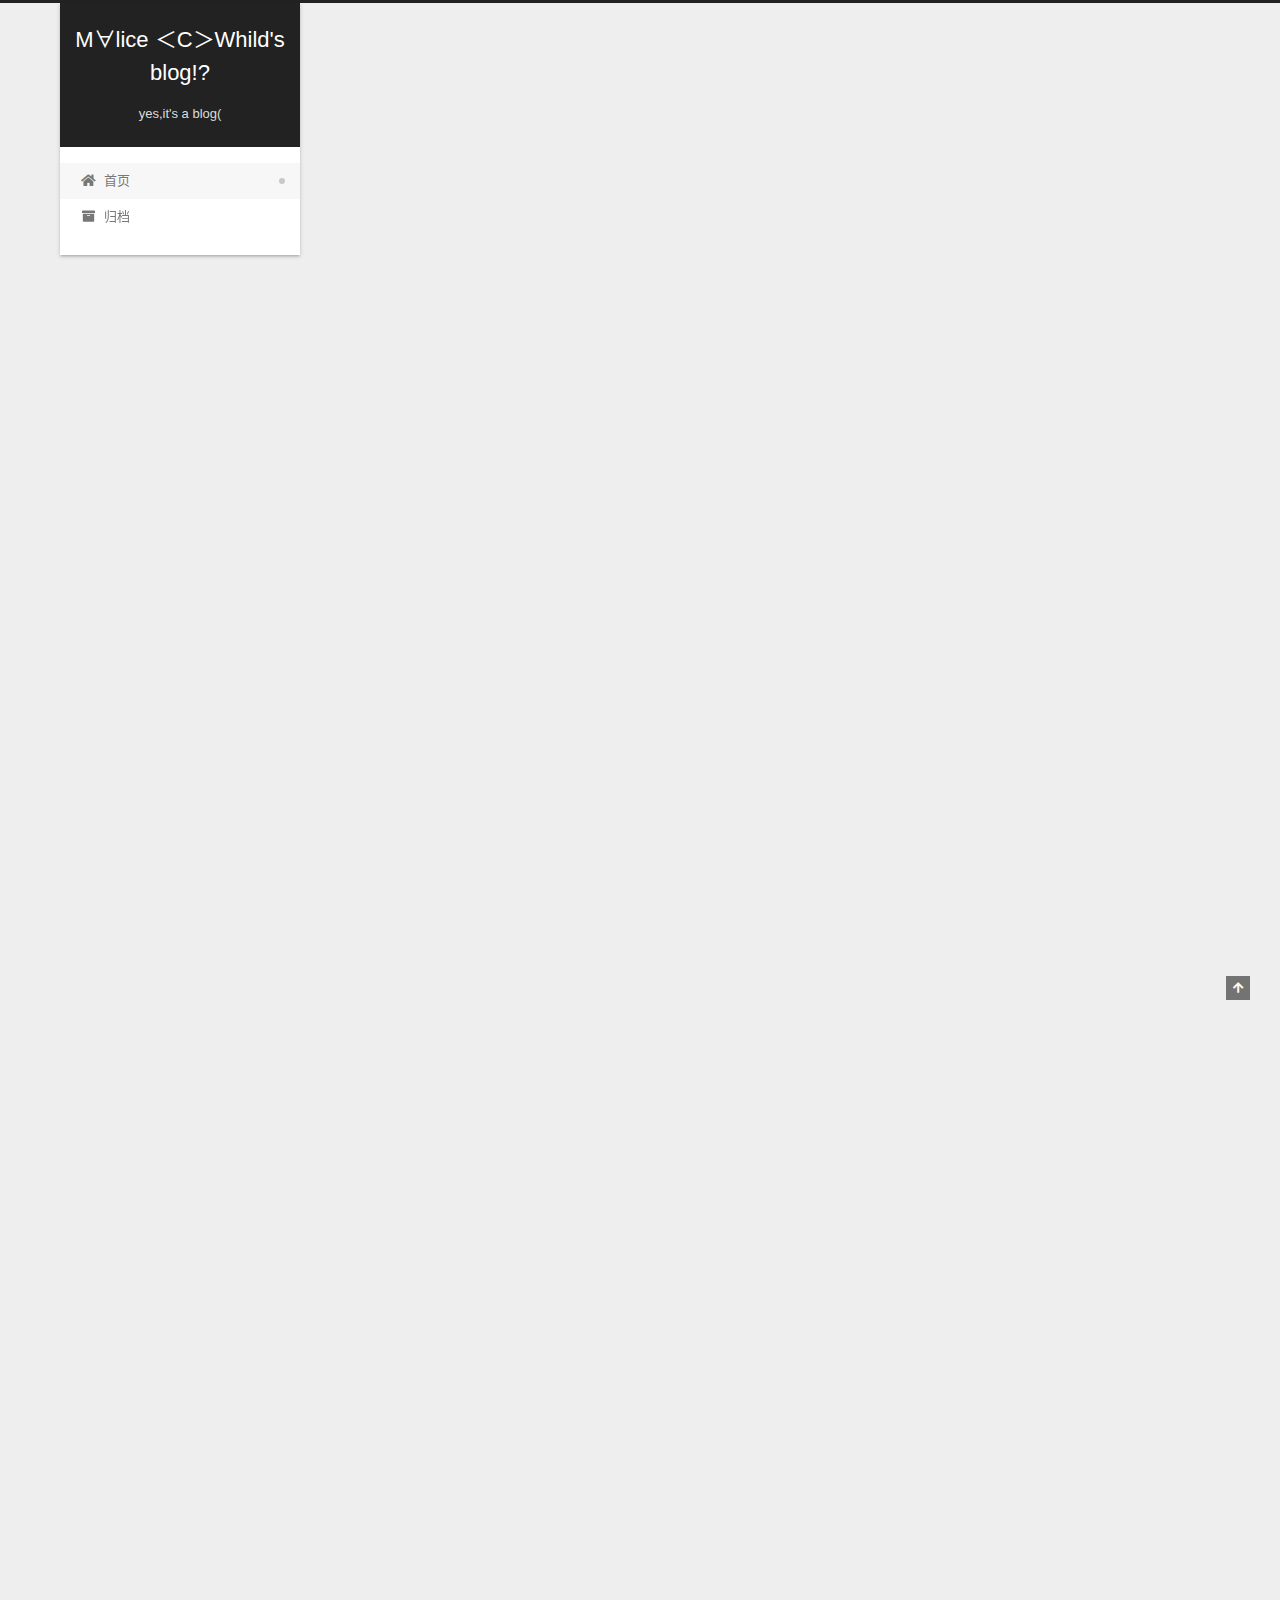
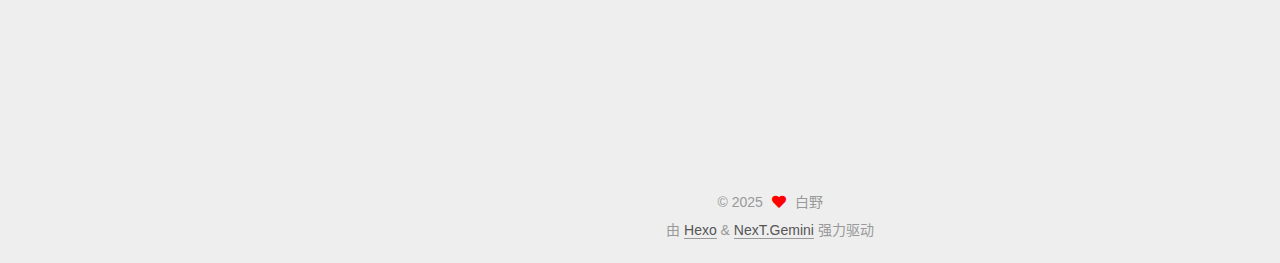
<file: index.html>
<!DOCTYPE html>
<html lang="zh-CN">
<head>
  <meta charset="UTF-8">
<meta name="viewport" content="width=device-width, initial-scale=1, maximum-scale=2">
<meta name="theme-color" content="#222">
<meta name="generator" content="Hexo 8.1.1">
  <link rel="apple-touch-icon" sizes="180x180" href="/images/apple-touch-icon-next.png">
  <link rel="icon" type="image/png" sizes="32x32" href="/images/favicon-32x32-next.png">
  <link rel="icon" type="image/png" sizes="16x16" href="/images/favicon-16x16-next.png">
  <link rel="mask-icon" href="/images/logo.svg" color="#222">

<link rel="stylesheet" href="/css/main.css">


<link rel="stylesheet" href="/lib/font-awesome/css/all.min.css">

<script id="hexo-configurations">
    var NexT = window.NexT || {};
    var CONFIG = {"hostname":"example.com","root":"/","scheme":"Gemini","version":"7.8.0","exturl":false,"sidebar":{"position":"left","display":"post","padding":18,"offset":12,"onmobile":false},"copycode":{"enable":false,"show_result":false,"style":null},"back2top":{"enable":true,"sidebar":false,"scrollpercent":false},"bookmark":{"enable":false,"color":"#222","save":"auto"},"fancybox":false,"mediumzoom":false,"lazyload":false,"pangu":false,"comments":{"style":"tabs","active":null,"storage":true,"lazyload":false,"nav":null},"algolia":{"hits":{"per_page":10},"labels":{"input_placeholder":"Search for Posts","hits_empty":"We didn't find any results for the search: ${query}","hits_stats":"${hits} results found in ${time} ms"}},"localsearch":{"enable":false,"trigger":"auto","top_n_per_article":1,"unescape":false,"preload":false},"motion":{"enable":true,"async":false,"transition":{"post_block":"fadeIn","post_header":"slideDownIn","post_body":"slideDownIn","coll_header":"slideLeftIn","sidebar":"slideUpIn"}}};
  </script>

  <meta name="description" content="moe~">
<meta property="og:type" content="website">
<meta property="og:title" content="M∀lice ＜C＞Whild&#39;s blog!?">
<meta property="og:url" content="http://example.com/index.html">
<meta property="og:site_name" content="M∀lice ＜C＞Whild&#39;s blog!?">
<meta property="og:description" content="moe~">
<meta property="og:locale" content="zh_CN">
<meta property="article:author" content="白野">
<meta name="twitter:card" content="summary">

<link rel="canonical" href="http://example.com/">


<script id="page-configurations">
  // https://hexo.io/docs/variables.html
  CONFIG.page = {
    sidebar: "",
    isHome : true,
    isPost : false,
    lang   : 'zh-CN'
  };
</script>

  <title>M∀lice ＜C＞Whild's blog!?</title>
  






  <noscript>
  <style>
  .use-motion .brand,
  .use-motion .menu-item,
  .sidebar-inner,
  .use-motion .post-block,
  .use-motion .pagination,
  .use-motion .comments,
  .use-motion .post-header,
  .use-motion .post-body,
  .use-motion .collection-header { opacity: initial; }

  .use-motion .site-title,
  .use-motion .site-subtitle {
    opacity: initial;
    top: initial;
  }

  .use-motion .logo-line-before i { left: initial; }
  .use-motion .logo-line-after i { right: initial; }
  </style>
</noscript>

</head>

<body itemscope itemtype="http://schema.org/WebPage">
  <div class="container use-motion">
    <div class="headband"></div>

    <header class="header" itemscope itemtype="http://schema.org/WPHeader">
      <div class="header-inner"><div class="site-brand-container">
  <div class="site-nav-toggle">
    <div class="toggle" aria-label="切换导航栏">
      <span class="toggle-line toggle-line-first"></span>
      <span class="toggle-line toggle-line-middle"></span>
      <span class="toggle-line toggle-line-last"></span>
    </div>
  </div>

  <div class="site-meta">

    <a href="/" class="brand" rel="start">
      <span class="logo-line-before"><i></i></span>
      <h1 class="site-title">M∀lice ＜C＞Whild's blog!?</h1>
      <span class="logo-line-after"><i></i></span>
    </a>
      <p class="site-subtitle" itemprop="description">yes,it's a blog(</p>
  </div>

  <div class="site-nav-right">
    <div class="toggle popup-trigger">
    </div>
  </div>
</div>




<nav class="site-nav">
  <ul id="menu" class="main-menu menu">
        <li class="menu-item menu-item-home">

    <a href="/" rel="section"><i class="fa fa-home fa-fw"></i>首页</a>

  </li>
        <li class="menu-item menu-item-archives">

    <a href="/archives/" rel="section"><i class="fa fa-archive fa-fw"></i>归档</a>

  </li>
  </ul>
</nav>




</div>
    </header>

    
  <div class="back-to-top">
    <i class="fa fa-arrow-up"></i>
    <span>0%</span>
  </div>


    <main class="main">
      <div class="main-inner">
        <div class="content-wrap">
          

          <div class="content index posts-expand">
            
      
  
  
  <article itemscope itemtype="http://schema.org/Article" class="post-block" lang="zh-CN">
    <link itemprop="mainEntityOfPage" href="http://example.com/2025/12/15/ILovethe/">

    <span hidden itemprop="author" itemscope itemtype="http://schema.org/Person">
      <meta itemprop="image" content="/images/avatar.gif">
      <meta itemprop="name" content="白野">
      <meta itemprop="description" content="moe~">
    </span>

    <span hidden itemprop="publisher" itemscope itemtype="http://schema.org/Organization">
      <meta itemprop="name" content="M∀lice ＜C＞Whild's blog!?">
    </span>
      <header class="post-header">
        <h2 class="post-title" itemprop="name headline">
          
            <a href="/2025/12/15/ILovethe/" class="post-title-link" itemprop="url">胡思乱想</a>
        </h2>

        <div class="post-meta">
            <span class="post-meta-item">
              <span class="post-meta-item-icon">
                <i class="far fa-calendar"></i>
              </span>
              <span class="post-meta-item-text">发表于</span>
              

              <time title="创建时间：2025-12-15 22:52:29 / 修改时间：22:56:50" itemprop="dateCreated datePublished" datetime="2025-12-15T22:52:29+08:00">2025-12-15</time>
            </span>

          

        </div>
      </header>

    
    
    
    <div class="post-body" itemprop="articleBody">

      
          <h1 id="会更好么？"><a href="#会更好么？" class="headerlink" title="会更好么？"></a>会更好么？</h1><p>面试的结果果然是失败滴<img src="/2025/12/15/ILovethe/catcry.png" alt="猫猫哭哭"></p>
<p>其实本来就没有抱过希望，但是等结果的时候还是抱有一丝侥幸。</p>
<p>当然结果出来的时候幻想就破灭了。</p>
<p><img src="/2025/12/15/ILovethe/image-20251215221605844.png" alt="是金子总会发光？"></p>
<p>其实我也知道我不大可能是那个金子啦。不过vn的师傅们都很温柔QvQ的说，甚至还有个考官过来安慰我我真的哭死TVT</p>
<p>其实一直没想明白怎么会给我这个机会</p>
<p>按理来说我的水平应该是很平庸的那种</p>
<p>面试的话可能都轮不到我</p>
<p>难道是yfor哥发力了（<del><em>bushi</em></del>）</p>
<p>想不明白</p>
<p>就别去想吧！</p>
<p>但是也确实要问问自己了</p>
<p>你真的喜欢CTF么？</p>
<p>当初可能真的是没有什么准备就像个愣头青一样冲进去然后发现自己啥都不是</p>
<p>关键是我是不是还有一种自己其实很厉害的错觉？</p>
<p>自大么……</p>
<p>可能只是信心被彻底摧毁前的自我催眠罢了？</p>
<p>又看到C3师傅的年终总结说这届面试的人好多都很浮躁……感觉我也是呢，要改</p>
<p>真的是梦到啥写啥啊……</p>
<p>可是自己好像真的只是觉得好玩才入坑的。</p>
<p>可能只是追逐着cat flag时的那种快乐和探索不同方式求解的快乐吧</p>
<p>但是这种喜爱真的能长久么？我不知道，我不敢肯定。</p>
<p>我只知道我不是为了什么功利性的目的来打CTF的，毕竟我也没指望通过CTF成为什么，很NB的人？得了吧，我连hyf的脚步都TM追不上吧</p>
<p>迷茫？还是又陷入虚无主义？</p>
<p>不知道。</p>
<p>那就不去想。</p>
<p>逃避是个好方法，看来我会用一生去践行这该死的逃避主义。</p>
<p>好想找个人说说话啊啊啊啊啊——*死掉惹</p>
<p>但是大概没人会听吧。</p>
<p>也是，谁会喜欢一个整天窝在实验室的阴暗小猫<img src="/2025/12/15/ILovethe/catcry.png" alt="猫猫哭哭"></p>
<p>所以还是得把注意力转移到CTF上啊————————困了<code>_(¦3」∠)_</code></p>
<p>最近开始染上鸣潮，直接被2.8的剧情暴击了，完蛋怎么会——算了很符合我这种阴暗人设23333</p>
<p>好啦，垃圾话输出的的差不多就该收拾下心情了</p>
<p>CTF吗，当然是继续了。</p>
<p>没什么别的原因。只是喜欢。</p>
<p>Cause hack for fun not for profit</p>
<p>生活会越来越好吗？</p>
<p>不知道，但是一切都会好起来的。</p>
<p>哪怕这是一句假话，我也会一如既往的走下去。</p>
<p>因为无论如何都必须要向前走。</p>
<p>不问结果，享受过程吧。</p>
<p>嗯。</p>
<p>这才是我嘛。</p>
<p>(,,・ω・,,)</p>

      
    </div>

    
    
    
      <footer class="post-footer">
        <div class="post-eof"></div>
      </footer>
  </article>
  
  
  

      
  
  
  <article itemscope itemtype="http://schema.org/Article" class="post-block" lang="zh-CN">
    <link itemprop="mainEntityOfPage" href="http://example.com/2025/12/13/start/">

    <span hidden itemprop="author" itemscope itemtype="http://schema.org/Person">
      <meta itemprop="image" content="/images/avatar.gif">
      <meta itemprop="name" content="白野">
      <meta itemprop="description" content="moe~">
    </span>

    <span hidden itemprop="publisher" itemscope itemtype="http://schema.org/Organization">
      <meta itemprop="name" content="M∀lice ＜C＞Whild's blog!?">
    </span>
      <header class="post-header">
        <h2 class="post-title" itemprop="name headline">
          
            <a href="/2025/12/13/start/" class="post-title-link" itemprop="url">测试图片上传ing……</a>
        </h2>

        <div class="post-meta">
            <span class="post-meta-item">
              <span class="post-meta-item-icon">
                <i class="far fa-calendar"></i>
              </span>
              <span class="post-meta-item-text">发表于</span>
              

              <time title="创建时间：2025-12-13 12:13:39 / 修改时间：13:20:38" itemprop="dateCreated datePublished" datetime="2025-12-13T12:13:39+08:00">2025-12-13</time>
            </span>

          

        </div>
      </header>

    
    
    
    <div class="post-body" itemprop="articleBody">

      
          <p><img src="/2025/12/13/start/painmask.png" alt="painmask"></p>

      
    </div>

    
    
    
      <footer class="post-footer">
        <div class="post-eof"></div>
      </footer>
  </article>
  
  
  

      
  
  
  <article itemscope itemtype="http://schema.org/Article" class="post-block" lang="zh-CN">
    <link itemprop="mainEntityOfPage" href="http://example.com/2025/12/12/My-New-Post/">

    <span hidden itemprop="author" itemscope itemtype="http://schema.org/Person">
      <meta itemprop="image" content="/images/avatar.gif">
      <meta itemprop="name" content="白野">
      <meta itemprop="description" content="moe~">
    </span>

    <span hidden itemprop="publisher" itemscope itemtype="http://schema.org/Organization">
      <meta itemprop="name" content="M∀lice ＜C＞Whild's blog!?">
    </span>
      <header class="post-header">
        <h2 class="post-title" itemprop="name headline">
          
            <a href="/2025/12/12/My-New-Post/" class="post-title-link" itemprop="url">死掉惹</a>
        </h2>

        <div class="post-meta">
            <span class="post-meta-item">
              <span class="post-meta-item-icon">
                <i class="far fa-calendar"></i>
              </span>
              <span class="post-meta-item-text">发表于</span>

              <time title="创建时间：2025-12-12 14:11:37" itemprop="dateCreated datePublished" datetime="2025-12-12T14:11:37+08:00">2025-12-12</time>
            </span>
              <span class="post-meta-item">
                <span class="post-meta-item-icon">
                  <i class="far fa-calendar-check"></i>
                </span>
                <span class="post-meta-item-text">更新于</span>
                <time title="修改时间：2025-12-13 12:19:50" itemprop="dateModified" datetime="2025-12-13T12:19:50+08:00">2025-12-13</time>
              </span>

          

        </div>
      </header>

    
    
    
    <div class="post-body" itemprop="articleBody">

      
          <p>肚子疼……感觉要死掉了……TVT</p>
<p>肠痉挛怎么这么难受啊இдஇ</p>

      
    </div>

    
    
    
      <footer class="post-footer">
        <div class="post-eof"></div>
      </footer>
  </article>
  
  
  

      
  
  
  <article itemscope itemtype="http://schema.org/Article" class="post-block" lang="zh-CN">
    <link itemprop="mainEntityOfPage" href="http://example.com/2025/12/12/hello-world/">

    <span hidden itemprop="author" itemscope itemtype="http://schema.org/Person">
      <meta itemprop="image" content="/images/avatar.gif">
      <meta itemprop="name" content="白野">
      <meta itemprop="description" content="moe~">
    </span>

    <span hidden itemprop="publisher" itemscope itemtype="http://schema.org/Organization">
      <meta itemprop="name" content="M∀lice ＜C＞Whild's blog!?">
    </span>
      <header class="post-header">
        <h2 class="post-title" itemprop="name headline">
          
            <a href="/2025/12/12/hello-world/" class="post-title-link" itemprop="url">Hello World</a>
        </h2>

        <div class="post-meta">
            <span class="post-meta-item">
              <span class="post-meta-item-icon">
                <i class="far fa-calendar"></i>
              </span>
              <span class="post-meta-item-text">发表于</span>

              <time title="创建时间：2025-12-12 09:33:38" itemprop="dateCreated datePublished" datetime="2025-12-12T09:33:38+08:00">2025-12-12</time>
            </span>

          

        </div>
      </header>

    
    
    
    <div class="post-body" itemprop="articleBody">

      
          <p>Welcome to <a target="_blank" rel="noopener" href="https://hexo.io/">Hexo</a>! This is your very first post. Check <a target="_blank" rel="noopener" href="https://hexo.io/docs/">documentation</a> for more info. If you get any problems when using Hexo, you can find the answer in <a target="_blank" rel="noopener" href="https://hexo.io/docs/troubleshooting.html">troubleshooting</a> or you can ask me on <a target="_blank" rel="noopener" href="https://github.com/hexojs/hexo/issues">GitHub</a>.</p>
<h2 id="Quick-Start"><a href="#Quick-Start" class="headerlink" title="Quick Start"></a>Quick Start</h2><h3 id="Create-a-new-post"><a href="#Create-a-new-post" class="headerlink" title="Create a new post"></a>Create a new post</h3><figure class="highlight bash"><table><tr><td class="gutter"><pre><span class="line">1</span><br></pre></td><td class="code"><pre><span class="line">$ hexo new <span class="string">&quot;My New Post&quot;</span></span><br></pre></td></tr></table></figure>

<p>More info: <a target="_blank" rel="noopener" href="https://hexo.io/docs/writing.html">Writing</a></p>
<h3 id="Run-server"><a href="#Run-server" class="headerlink" title="Run server"></a>Run server</h3><figure class="highlight bash"><table><tr><td class="gutter"><pre><span class="line">1</span><br></pre></td><td class="code"><pre><span class="line">$ hexo server</span><br></pre></td></tr></table></figure>

<p>More info: <a target="_blank" rel="noopener" href="https://hexo.io/docs/server.html">Server</a></p>
<h3 id="Generate-static-files"><a href="#Generate-static-files" class="headerlink" title="Generate static files"></a>Generate static files</h3><figure class="highlight bash"><table><tr><td class="gutter"><pre><span class="line">1</span><br></pre></td><td class="code"><pre><span class="line">$ hexo generate</span><br></pre></td></tr></table></figure>

<p>More info: <a target="_blank" rel="noopener" href="https://hexo.io/docs/generating.html">Generating</a></p>
<h3 id="Deploy-to-remote-sites"><a href="#Deploy-to-remote-sites" class="headerlink" title="Deploy to remote sites"></a>Deploy to remote sites</h3><figure class="highlight bash"><table><tr><td class="gutter"><pre><span class="line">1</span><br></pre></td><td class="code"><pre><span class="line">$ hexo deploy</span><br></pre></td></tr></table></figure>

<p>More info: <a target="_blank" rel="noopener" href="https://hexo.io/docs/one-command-deployment.html">Deployment</a></p>

      
    </div>

    
    
    
      <footer class="post-footer">
        <div class="post-eof"></div>
      </footer>
  </article>
  
  
  


  



          </div>
          

<script>
  window.addEventListener('tabs:register', () => {
    let { activeClass } = CONFIG.comments;
    if (CONFIG.comments.storage) {
      activeClass = localStorage.getItem('comments_active') || activeClass;
    }
    if (activeClass) {
      let activeTab = document.querySelector(`a[href="#comment-${activeClass}"]`);
      if (activeTab) {
        activeTab.click();
      }
    }
  });
  if (CONFIG.comments.storage) {
    window.addEventListener('tabs:click', event => {
      if (!event.target.matches('.tabs-comment .tab-content .tab-pane')) return;
      let commentClass = event.target.classList[1];
      localStorage.setItem('comments_active', commentClass);
    });
  }
</script>

        </div>
          
  
  <div class="toggle sidebar-toggle">
    <span class="toggle-line toggle-line-first"></span>
    <span class="toggle-line toggle-line-middle"></span>
    <span class="toggle-line toggle-line-last"></span>
  </div>

  <aside class="sidebar">
    <div class="sidebar-inner">

      <ul class="sidebar-nav motion-element">
        <li class="sidebar-nav-toc">
          文章目录
        </li>
        <li class="sidebar-nav-overview">
          站点概览
        </li>
      </ul>

      <!--noindex-->
      <div class="post-toc-wrap sidebar-panel">
      </div>
      <!--/noindex-->

      <div class="site-overview-wrap sidebar-panel">
        <div class="site-author motion-element" itemprop="author" itemscope itemtype="http://schema.org/Person">
  <p class="site-author-name" itemprop="name">白野</p>
  <div class="site-description" itemprop="description">moe~</div>
</div>
<div class="site-state-wrap motion-element">
  <nav class="site-state">
      <div class="site-state-item site-state-posts">
          <a href="/archives/">
        
          <span class="site-state-item-count">4</span>
          <span class="site-state-item-name">日志</span>
        </a>
      </div>
      <div class="site-state-item site-state-tags">
        <span class="site-state-item-count">1</span>
        <span class="site-state-item-name">标签</span>
      </div>
  </nav>
</div>



      </div>

    </div>
  </aside>
  <div id="sidebar-dimmer"></div>


      </div>
    </main>

    <footer class="footer">
      <div class="footer-inner">
        

        

<div class="copyright">
  
  &copy; 
  <span itemprop="copyrightYear">2025</span>
  <span class="with-love">
    <i class="fa fa-heart"></i>
  </span>
  <span class="author" itemprop="copyrightHolder">白野</span>
</div>
  <div class="powered-by">由 <a href="https://hexo.io/" class="theme-link" rel="noopener" target="_blank">Hexo</a> & <a href="https://theme-next.org/" class="theme-link" rel="noopener" target="_blank">NexT.Gemini</a> 强力驱动
  </div>

        








      </div>
    </footer>
  </div>

  
  <script src="/lib/anime.min.js"></script>
  <script src="/lib/velocity/velocity.min.js"></script>
  <script src="/lib/velocity/velocity.ui.min.js"></script>

<script src="/js/utils.js"></script>

<script src="/js/motion.js"></script>


<script src="/js/schemes/pisces.js"></script>


<script src="/js/next-boot.js"></script>




  















  

  

</body>
</html>
</file>
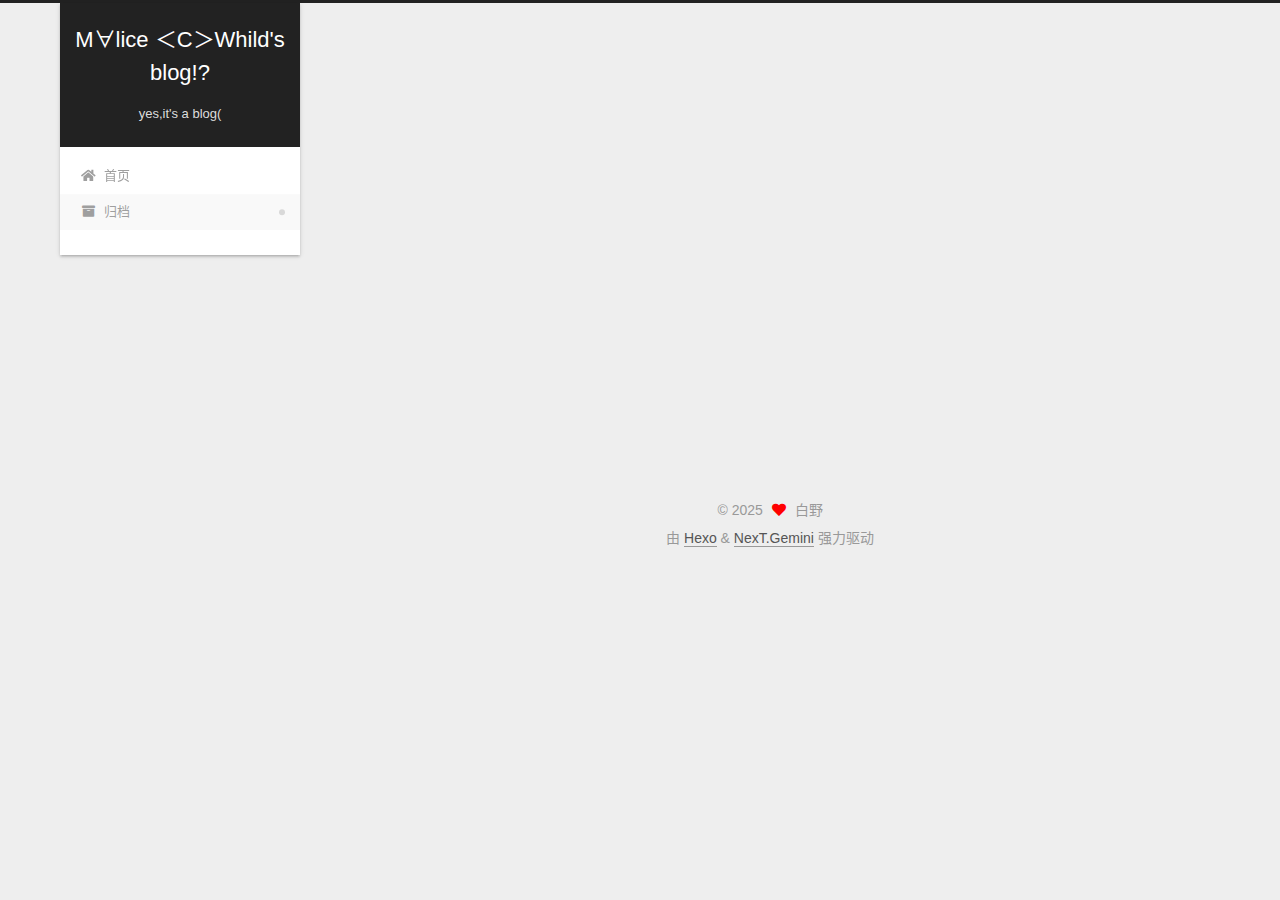
<file: archives/index.html>
<!DOCTYPE html>
<html lang="zh-CN">
<head>
  <meta charset="UTF-8">
<meta name="viewport" content="width=device-width, initial-scale=1, maximum-scale=2">
<meta name="theme-color" content="#222">
<meta name="generator" content="Hexo 8.1.1">
  <link rel="apple-touch-icon" sizes="180x180" href="/images/apple-touch-icon-next.png">
  <link rel="icon" type="image/png" sizes="32x32" href="/images/favicon-32x32-next.png">
  <link rel="icon" type="image/png" sizes="16x16" href="/images/favicon-16x16-next.png">
  <link rel="mask-icon" href="/images/logo.svg" color="#222">

<link rel="stylesheet" href="/css/main.css">


<link rel="stylesheet" href="/lib/font-awesome/css/all.min.css">

<script id="hexo-configurations">
    var NexT = window.NexT || {};
    var CONFIG = {"hostname":"example.com","root":"/","scheme":"Gemini","version":"7.8.0","exturl":false,"sidebar":{"position":"left","display":"post","padding":18,"offset":12,"onmobile":false},"copycode":{"enable":false,"show_result":false,"style":null},"back2top":{"enable":true,"sidebar":false,"scrollpercent":false},"bookmark":{"enable":false,"color":"#222","save":"auto"},"fancybox":false,"mediumzoom":false,"lazyload":false,"pangu":false,"comments":{"style":"tabs","active":null,"storage":true,"lazyload":false,"nav":null},"algolia":{"hits":{"per_page":10},"labels":{"input_placeholder":"Search for Posts","hits_empty":"We didn't find any results for the search: ${query}","hits_stats":"${hits} results found in ${time} ms"}},"localsearch":{"enable":false,"trigger":"auto","top_n_per_article":1,"unescape":false,"preload":false},"motion":{"enable":true,"async":false,"transition":{"post_block":"fadeIn","post_header":"slideDownIn","post_body":"slideDownIn","coll_header":"slideLeftIn","sidebar":"slideUpIn"}}};
  </script>

  <meta name="description" content="moe~">
<meta property="og:type" content="website">
<meta property="og:title" content="M∀lice ＜C＞Whild&#39;s blog!?">
<meta property="og:url" content="http://example.com/archives/index.html">
<meta property="og:site_name" content="M∀lice ＜C＞Whild&#39;s blog!?">
<meta property="og:description" content="moe~">
<meta property="og:locale" content="zh_CN">
<meta property="article:author" content="白野">
<meta name="twitter:card" content="summary">

<link rel="canonical" href="http://example.com/archives/">


<script id="page-configurations">
  // https://hexo.io/docs/variables.html
  CONFIG.page = {
    sidebar: "",
    isHome : false,
    isPost : false,
    lang   : 'zh-CN'
  };
</script>

  <title>归档 | M∀lice ＜C＞Whild's blog!?</title>
  






  <noscript>
  <style>
  .use-motion .brand,
  .use-motion .menu-item,
  .sidebar-inner,
  .use-motion .post-block,
  .use-motion .pagination,
  .use-motion .comments,
  .use-motion .post-header,
  .use-motion .post-body,
  .use-motion .collection-header { opacity: initial; }

  .use-motion .site-title,
  .use-motion .site-subtitle {
    opacity: initial;
    top: initial;
  }

  .use-motion .logo-line-before i { left: initial; }
  .use-motion .logo-line-after i { right: initial; }
  </style>
</noscript>

</head>

<body itemscope itemtype="http://schema.org/WebPage">
  <div class="container use-motion">
    <div class="headband"></div>

    <header class="header" itemscope itemtype="http://schema.org/WPHeader">
      <div class="header-inner"><div class="site-brand-container">
  <div class="site-nav-toggle">
    <div class="toggle" aria-label="切换导航栏">
      <span class="toggle-line toggle-line-first"></span>
      <span class="toggle-line toggle-line-middle"></span>
      <span class="toggle-line toggle-line-last"></span>
    </div>
  </div>

  <div class="site-meta">

    <a href="/" class="brand" rel="start">
      <span class="logo-line-before"><i></i></span>
      <h1 class="site-title">M∀lice ＜C＞Whild's blog!?</h1>
      <span class="logo-line-after"><i></i></span>
    </a>
      <p class="site-subtitle" itemprop="description">yes,it's a blog(</p>
  </div>

  <div class="site-nav-right">
    <div class="toggle popup-trigger">
    </div>
  </div>
</div>




<nav class="site-nav">
  <ul id="menu" class="main-menu menu">
        <li class="menu-item menu-item-home">

    <a href="/" rel="section"><i class="fa fa-home fa-fw"></i>首页</a>

  </li>
        <li class="menu-item menu-item-archives">

    <a href="/archives/" rel="section"><i class="fa fa-archive fa-fw"></i>归档</a>

  </li>
  </ul>
</nav>




</div>
    </header>

    
  <div class="back-to-top">
    <i class="fa fa-arrow-up"></i>
    <span>0%</span>
  </div>


    <main class="main">
      <div class="main-inner">
        <div class="content-wrap">
          

          <div class="content archive">
            

  
  
  
  <div class="post-block">
    <div class="posts-collapse">
      <div class="collection-title">
        <span class="collection-header">嗯..! 目前共计 3 篇日志。 继续努力。</span>
      </div>

      
    <div class="collection-year">
      <span class="collection-header">2025</span>
    </div>

  <article itemscope itemtype="http://schema.org/Article">
    <header class="post-header">

      <div class="post-meta">
        <time itemprop="dateCreated"
              datetime="2025-12-13T12:13:39+08:00"
              content="2025-12-13">
          12-13
        </time>
      </div>

      <div class="post-title">
          <a class="post-title-link" href="/2025/12/13/start/" itemprop="url">
            <span itemprop="name">测试图片上传ing……</span>
          </a>
      </div>

    </header>
  </article>

  <article itemscope itemtype="http://schema.org/Article">
    <header class="post-header">

      <div class="post-meta">
        <time itemprop="dateCreated"
              datetime="2025-12-12T14:11:37+08:00"
              content="2025-12-12">
          12-12
        </time>
      </div>

      <div class="post-title">
          <a class="post-title-link" href="/2025/12/12/My-New-Post/" itemprop="url">
            <span itemprop="name">死掉惹</span>
          </a>
      </div>

    </header>
  </article>

  <article itemscope itemtype="http://schema.org/Article">
    <header class="post-header">

      <div class="post-meta">
        <time itemprop="dateCreated"
              datetime="2025-12-12T09:33:38+08:00"
              content="2025-12-12">
          12-12
        </time>
      </div>

      <div class="post-title">
          <a class="post-title-link" href="/2025/12/12/hello-world/" itemprop="url">
            <span itemprop="name">Hello World</span>
          </a>
      </div>

    </header>
  </article>


    </div>
  </div>
  
  
  

  



          </div>
          

<script>
  window.addEventListener('tabs:register', () => {
    let { activeClass } = CONFIG.comments;
    if (CONFIG.comments.storage) {
      activeClass = localStorage.getItem('comments_active') || activeClass;
    }
    if (activeClass) {
      let activeTab = document.querySelector(`a[href="#comment-${activeClass}"]`);
      if (activeTab) {
        activeTab.click();
      }
    }
  });
  if (CONFIG.comments.storage) {
    window.addEventListener('tabs:click', event => {
      if (!event.target.matches('.tabs-comment .tab-content .tab-pane')) return;
      let commentClass = event.target.classList[1];
      localStorage.setItem('comments_active', commentClass);
    });
  }
</script>

        </div>
          
  
  <div class="toggle sidebar-toggle">
    <span class="toggle-line toggle-line-first"></span>
    <span class="toggle-line toggle-line-middle"></span>
    <span class="toggle-line toggle-line-last"></span>
  </div>

  <aside class="sidebar">
    <div class="sidebar-inner">

      <ul class="sidebar-nav motion-element">
        <li class="sidebar-nav-toc">
          文章目录
        </li>
        <li class="sidebar-nav-overview">
          站点概览
        </li>
      </ul>

      <!--noindex-->
      <div class="post-toc-wrap sidebar-panel">
      </div>
      <!--/noindex-->

      <div class="site-overview-wrap sidebar-panel">
        <div class="site-author motion-element" itemprop="author" itemscope itemtype="http://schema.org/Person">
  <p class="site-author-name" itemprop="name">白野</p>
  <div class="site-description" itemprop="description">moe~</div>
</div>
<div class="site-state-wrap motion-element">
  <nav class="site-state">
      <div class="site-state-item site-state-posts">
          <a href="/archives/">
        
          <span class="site-state-item-count">3</span>
          <span class="site-state-item-name">日志</span>
        </a>
      </div>
      <div class="site-state-item site-state-tags">
        <span class="site-state-item-count">1</span>
        <span class="site-state-item-name">标签</span>
      </div>
  </nav>
</div>



      </div>

    </div>
  </aside>
  <div id="sidebar-dimmer"></div>


      </div>
    </main>

    <footer class="footer">
      <div class="footer-inner">
        

        

<div class="copyright">
  
  &copy; 
  <span itemprop="copyrightYear">2025</span>
  <span class="with-love">
    <i class="fa fa-heart"></i>
  </span>
  <span class="author" itemprop="copyrightHolder">白野</span>
</div>
  <div class="powered-by">由 <a href="https://hexo.io/" class="theme-link" rel="noopener" target="_blank">Hexo</a> & <a href="https://theme-next.org/" class="theme-link" rel="noopener" target="_blank">NexT.Gemini</a> 强力驱动
  </div>

        








      </div>
    </footer>
  </div>

  
  <script src="/lib/anime.min.js"></script>
  <script src="/lib/velocity/velocity.min.js"></script>
  <script src="/lib/velocity/velocity.ui.min.js"></script>

<script src="/js/utils.js"></script>

<script src="/js/motion.js"></script>


<script src="/js/schemes/pisces.js"></script>


<script src="/js/next-boot.js"></script>




  















  

  

</body>
</html>
</file>
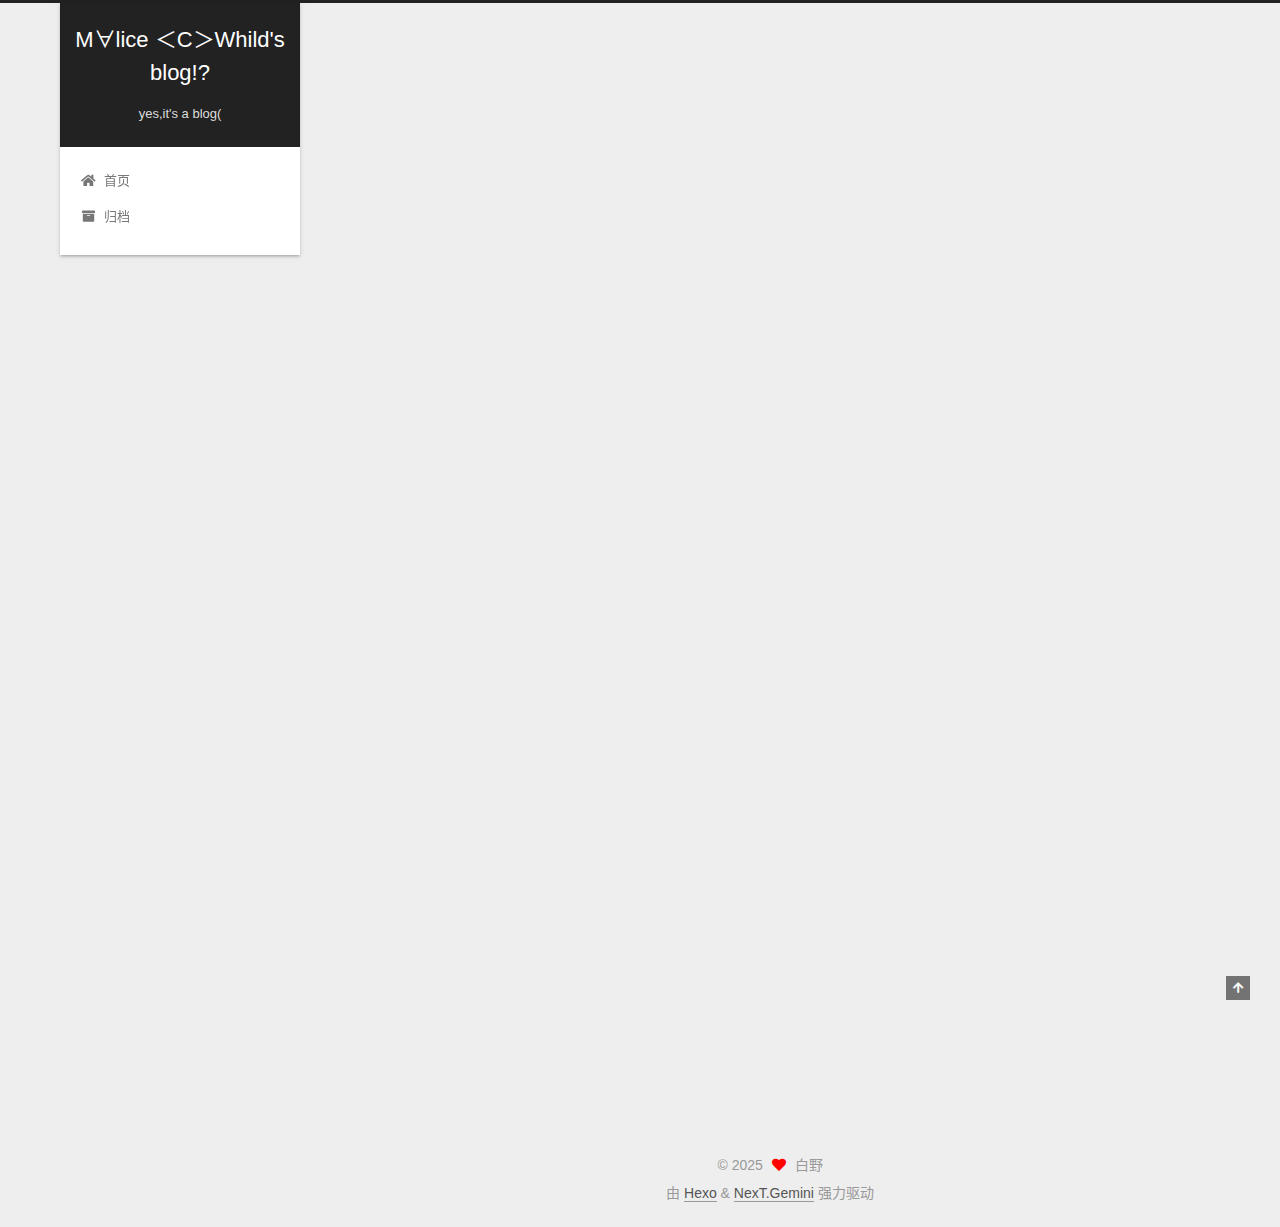
<file: 2025/12/12/hello-world/index.html>
<!DOCTYPE html>
<html lang="zh-CN">
<head>
  <meta charset="UTF-8">
<meta name="viewport" content="width=device-width, initial-scale=1, maximum-scale=2">
<meta name="theme-color" content="#222">
<meta name="generator" content="Hexo 8.1.1">
  <link rel="apple-touch-icon" sizes="180x180" href="/images/apple-touch-icon-next.png">
  <link rel="icon" type="image/png" sizes="32x32" href="/images/favicon-32x32-next.png">
  <link rel="icon" type="image/png" sizes="16x16" href="/images/favicon-16x16-next.png">
  <link rel="mask-icon" href="/images/logo.svg" color="#222">

<link rel="stylesheet" href="/css/main.css">


<link rel="stylesheet" href="/lib/font-awesome/css/all.min.css">

<script id="hexo-configurations">
    var NexT = window.NexT || {};
    var CONFIG = {"hostname":"example.com","root":"/","scheme":"Gemini","version":"7.8.0","exturl":false,"sidebar":{"position":"left","display":"post","padding":18,"offset":12,"onmobile":false},"copycode":{"enable":false,"show_result":false,"style":null},"back2top":{"enable":true,"sidebar":false,"scrollpercent":false},"bookmark":{"enable":false,"color":"#222","save":"auto"},"fancybox":false,"mediumzoom":false,"lazyload":false,"pangu":false,"comments":{"style":"tabs","active":null,"storage":true,"lazyload":false,"nav":null},"algolia":{"hits":{"per_page":10},"labels":{"input_placeholder":"Search for Posts","hits_empty":"We didn't find any results for the search: ${query}","hits_stats":"${hits} results found in ${time} ms"}},"localsearch":{"enable":false,"trigger":"auto","top_n_per_article":1,"unescape":false,"preload":false},"motion":{"enable":true,"async":false,"transition":{"post_block":"fadeIn","post_header":"slideDownIn","post_body":"slideDownIn","coll_header":"slideLeftIn","sidebar":"slideUpIn"}}};
  </script>

  <meta name="description" content="Welcome to Hexo! This is your very first post. Check documentation for more info. If you get any problems when using Hexo, you can find the answer in troubleshooting or you can ask me on GitHub. Quick">
<meta property="og:type" content="article">
<meta property="og:title" content="Hello World">
<meta property="og:url" content="http://example.com/2025/12/12/hello-world/index.html">
<meta property="og:site_name" content="M∀lice ＜C＞Whild&#39;s blog!?">
<meta property="og:description" content="Welcome to Hexo! This is your very first post. Check documentation for more info. If you get any problems when using Hexo, you can find the answer in troubleshooting or you can ask me on GitHub. Quick">
<meta property="og:locale" content="zh_CN">
<meta property="article:published_time" content="2025-12-12T01:33:38.138Z">
<meta property="article:modified_time" content="2025-12-12T01:33:38.138Z">
<meta property="article:author" content="白野">
<meta name="twitter:card" content="summary">

<link rel="canonical" href="http://example.com/2025/12/12/hello-world/">


<script id="page-configurations">
  // https://hexo.io/docs/variables.html
  CONFIG.page = {
    sidebar: "",
    isHome : false,
    isPost : true,
    lang   : 'zh-CN'
  };
</script>

  <title>Hello World | M∀lice ＜C＞Whild's blog!?</title>
  






  <noscript>
  <style>
  .use-motion .brand,
  .use-motion .menu-item,
  .sidebar-inner,
  .use-motion .post-block,
  .use-motion .pagination,
  .use-motion .comments,
  .use-motion .post-header,
  .use-motion .post-body,
  .use-motion .collection-header { opacity: initial; }

  .use-motion .site-title,
  .use-motion .site-subtitle {
    opacity: initial;
    top: initial;
  }

  .use-motion .logo-line-before i { left: initial; }
  .use-motion .logo-line-after i { right: initial; }
  </style>
</noscript>

</head>

<body itemscope itemtype="http://schema.org/WebPage">
  <div class="container use-motion">
    <div class="headband"></div>

    <header class="header" itemscope itemtype="http://schema.org/WPHeader">
      <div class="header-inner"><div class="site-brand-container">
  <div class="site-nav-toggle">
    <div class="toggle" aria-label="切换导航栏">
      <span class="toggle-line toggle-line-first"></span>
      <span class="toggle-line toggle-line-middle"></span>
      <span class="toggle-line toggle-line-last"></span>
    </div>
  </div>

  <div class="site-meta">

    <a href="/" class="brand" rel="start">
      <span class="logo-line-before"><i></i></span>
      <h1 class="site-title">M∀lice ＜C＞Whild's blog!?</h1>
      <span class="logo-line-after"><i></i></span>
    </a>
      <p class="site-subtitle" itemprop="description">yes,it's a blog(</p>
  </div>

  <div class="site-nav-right">
    <div class="toggle popup-trigger">
    </div>
  </div>
</div>




<nav class="site-nav">
  <ul id="menu" class="main-menu menu">
        <li class="menu-item menu-item-home">

    <a href="/" rel="section"><i class="fa fa-home fa-fw"></i>首页</a>

  </li>
        <li class="menu-item menu-item-archives">

    <a href="/archives/" rel="section"><i class="fa fa-archive fa-fw"></i>归档</a>

  </li>
  </ul>
</nav>




</div>
    </header>

    
  <div class="back-to-top">
    <i class="fa fa-arrow-up"></i>
    <span>0%</span>
  </div>


    <main class="main">
      <div class="main-inner">
        <div class="content-wrap">
          

          <div class="content post posts-expand">
            

    
  
  
  <article itemscope itemtype="http://schema.org/Article" class="post-block" lang="zh-CN">
    <link itemprop="mainEntityOfPage" href="http://example.com/2025/12/12/hello-world/">

    <span hidden itemprop="author" itemscope itemtype="http://schema.org/Person">
      <meta itemprop="image" content="/images/avatar.gif">
      <meta itemprop="name" content="白野">
      <meta itemprop="description" content="moe~">
    </span>

    <span hidden itemprop="publisher" itemscope itemtype="http://schema.org/Organization">
      <meta itemprop="name" content="M∀lice ＜C＞Whild's blog!?">
    </span>
      <header class="post-header">
        <h1 class="post-title" itemprop="name headline">
          Hello World
        </h1>

        <div class="post-meta">
            <span class="post-meta-item">
              <span class="post-meta-item-icon">
                <i class="far fa-calendar"></i>
              </span>
              <span class="post-meta-item-text">发表于</span>

              <time title="创建时间：2025-12-12 09:33:38" itemprop="dateCreated datePublished" datetime="2025-12-12T09:33:38+08:00">2025-12-12</time>
            </span>

          

        </div>
      </header>

    
    
    
    <div class="post-body" itemprop="articleBody">

      
        <p>Welcome to <a target="_blank" rel="noopener" href="https://hexo.io/">Hexo</a>! This is your very first post. Check <a target="_blank" rel="noopener" href="https://hexo.io/docs/">documentation</a> for more info. If you get any problems when using Hexo, you can find the answer in <a target="_blank" rel="noopener" href="https://hexo.io/docs/troubleshooting.html">troubleshooting</a> or you can ask me on <a target="_blank" rel="noopener" href="https://github.com/hexojs/hexo/issues">GitHub</a>.</p>
<h2 id="Quick-Start"><a href="#Quick-Start" class="headerlink" title="Quick Start"></a>Quick Start</h2><h3 id="Create-a-new-post"><a href="#Create-a-new-post" class="headerlink" title="Create a new post"></a>Create a new post</h3><figure class="highlight bash"><table><tr><td class="gutter"><pre><span class="line">1</span><br></pre></td><td class="code"><pre><span class="line">$ hexo new <span class="string">&quot;My New Post&quot;</span></span><br></pre></td></tr></table></figure>

<p>More info: <a target="_blank" rel="noopener" href="https://hexo.io/docs/writing.html">Writing</a></p>
<h3 id="Run-server"><a href="#Run-server" class="headerlink" title="Run server"></a>Run server</h3><figure class="highlight bash"><table><tr><td class="gutter"><pre><span class="line">1</span><br></pre></td><td class="code"><pre><span class="line">$ hexo server</span><br></pre></td></tr></table></figure>

<p>More info: <a target="_blank" rel="noopener" href="https://hexo.io/docs/server.html">Server</a></p>
<h3 id="Generate-static-files"><a href="#Generate-static-files" class="headerlink" title="Generate static files"></a>Generate static files</h3><figure class="highlight bash"><table><tr><td class="gutter"><pre><span class="line">1</span><br></pre></td><td class="code"><pre><span class="line">$ hexo generate</span><br></pre></td></tr></table></figure>

<p>More info: <a target="_blank" rel="noopener" href="https://hexo.io/docs/generating.html">Generating</a></p>
<h3 id="Deploy-to-remote-sites"><a href="#Deploy-to-remote-sites" class="headerlink" title="Deploy to remote sites"></a>Deploy to remote sites</h3><figure class="highlight bash"><table><tr><td class="gutter"><pre><span class="line">1</span><br></pre></td><td class="code"><pre><span class="line">$ hexo deploy</span><br></pre></td></tr></table></figure>

<p>More info: <a target="_blank" rel="noopener" href="https://hexo.io/docs/one-command-deployment.html">Deployment</a></p>

    </div>

    
    
    

      <footer class="post-footer">

        


        
    <div class="post-nav">
      <div class="post-nav-item"></div>
      <div class="post-nav-item">
    <a href="/2025/12/12/My-New-Post/" rel="next" title="死掉惹">
      死掉惹 <i class="fa fa-chevron-right"></i>
    </a></div>
    </div>
      </footer>
    
  </article>
  
  
  



          </div>
          

<script>
  window.addEventListener('tabs:register', () => {
    let { activeClass } = CONFIG.comments;
    if (CONFIG.comments.storage) {
      activeClass = localStorage.getItem('comments_active') || activeClass;
    }
    if (activeClass) {
      let activeTab = document.querySelector(`a[href="#comment-${activeClass}"]`);
      if (activeTab) {
        activeTab.click();
      }
    }
  });
  if (CONFIG.comments.storage) {
    window.addEventListener('tabs:click', event => {
      if (!event.target.matches('.tabs-comment .tab-content .tab-pane')) return;
      let commentClass = event.target.classList[1];
      localStorage.setItem('comments_active', commentClass);
    });
  }
</script>

        </div>
          
  
  <div class="toggle sidebar-toggle">
    <span class="toggle-line toggle-line-first"></span>
    <span class="toggle-line toggle-line-middle"></span>
    <span class="toggle-line toggle-line-last"></span>
  </div>

  <aside class="sidebar">
    <div class="sidebar-inner">

      <ul class="sidebar-nav motion-element">
        <li class="sidebar-nav-toc">
          文章目录
        </li>
        <li class="sidebar-nav-overview">
          站点概览
        </li>
      </ul>

      <!--noindex-->
      <div class="post-toc-wrap sidebar-panel">
          <div class="post-toc motion-element"><ol class="nav"><li class="nav-item nav-level-2"><a class="nav-link" href="#Quick-Start"><span class="nav-number">1.</span> <span class="nav-text">Quick Start</span></a><ol class="nav-child"><li class="nav-item nav-level-3"><a class="nav-link" href="#Create-a-new-post"><span class="nav-number">1.1.</span> <span class="nav-text">Create a new post</span></a></li><li class="nav-item nav-level-3"><a class="nav-link" href="#Run-server"><span class="nav-number">1.2.</span> <span class="nav-text">Run server</span></a></li><li class="nav-item nav-level-3"><a class="nav-link" href="#Generate-static-files"><span class="nav-number">1.3.</span> <span class="nav-text">Generate static files</span></a></li><li class="nav-item nav-level-3"><a class="nav-link" href="#Deploy-to-remote-sites"><span class="nav-number">1.4.</span> <span class="nav-text">Deploy to remote sites</span></a></li></ol></li></ol></div>
      </div>
      <!--/noindex-->

      <div class="site-overview-wrap sidebar-panel">
        <div class="site-author motion-element" itemprop="author" itemscope itemtype="http://schema.org/Person">
  <p class="site-author-name" itemprop="name">白野</p>
  <div class="site-description" itemprop="description">moe~</div>
</div>
<div class="site-state-wrap motion-element">
  <nav class="site-state">
      <div class="site-state-item site-state-posts">
          <a href="/archives/">
        
          <span class="site-state-item-count">3</span>
          <span class="site-state-item-name">日志</span>
        </a>
      </div>
      <div class="site-state-item site-state-tags">
        <span class="site-state-item-count">1</span>
        <span class="site-state-item-name">标签</span>
      </div>
  </nav>
</div>



      </div>

    </div>
  </aside>
  <div id="sidebar-dimmer"></div>


      </div>
    </main>

    <footer class="footer">
      <div class="footer-inner">
        

        

<div class="copyright">
  
  &copy; 
  <span itemprop="copyrightYear">2025</span>
  <span class="with-love">
    <i class="fa fa-heart"></i>
  </span>
  <span class="author" itemprop="copyrightHolder">白野</span>
</div>
  <div class="powered-by">由 <a href="https://hexo.io/" class="theme-link" rel="noopener" target="_blank">Hexo</a> & <a href="https://theme-next.org/" class="theme-link" rel="noopener" target="_blank">NexT.Gemini</a> 强力驱动
  </div>

        








      </div>
    </footer>
  </div>

  
  <script src="/lib/anime.min.js"></script>
  <script src="/lib/velocity/velocity.min.js"></script>
  <script src="/lib/velocity/velocity.ui.min.js"></script>

<script src="/js/utils.js"></script>

<script src="/js/motion.js"></script>


<script src="/js/schemes/pisces.js"></script>


<script src="/js/next-boot.js"></script>




  















  

  

</body>
</html>
</file>
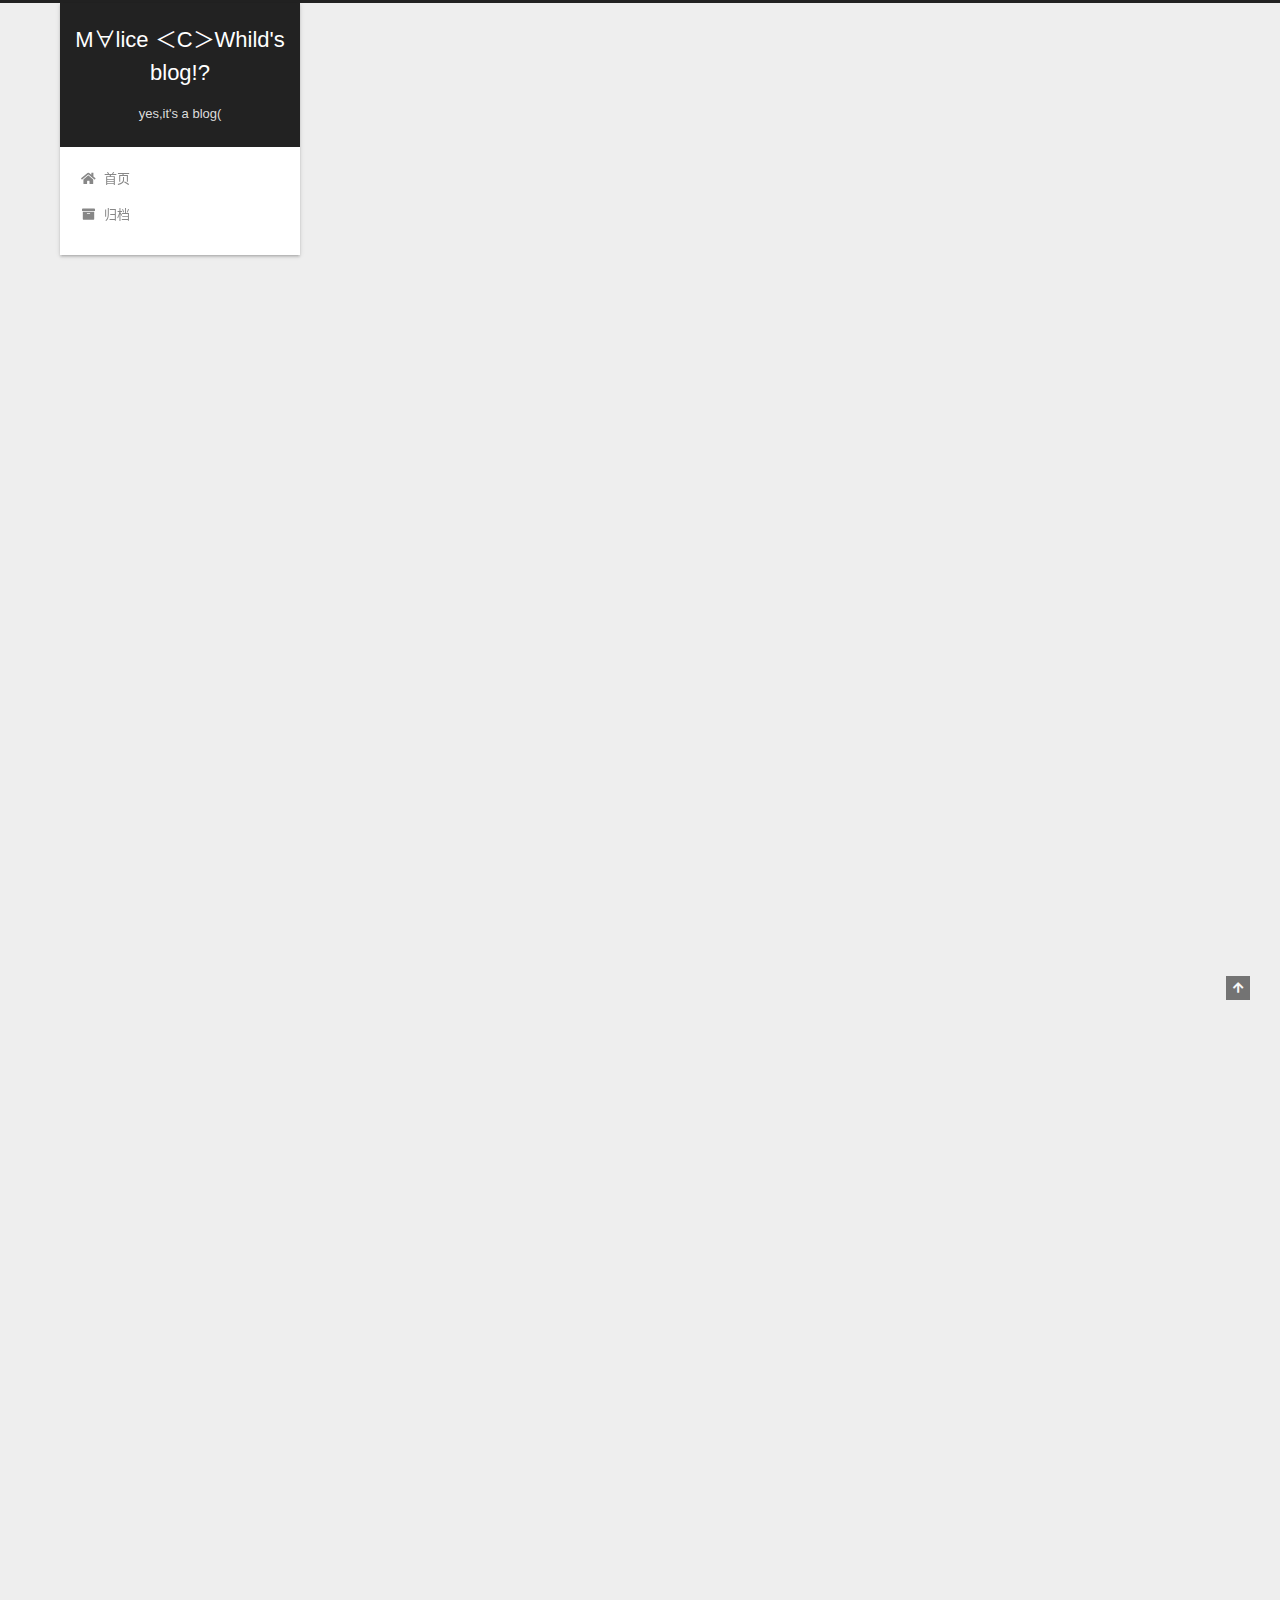
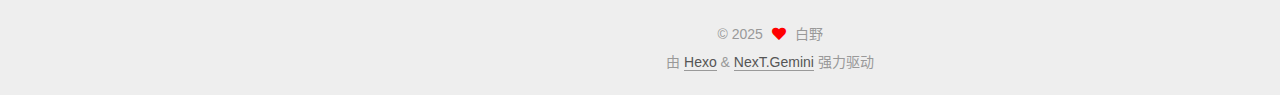
<file: 2025/12/15/ILovethe/index.html>
<!DOCTYPE html>
<html lang="zh-CN">
<head>
  <meta charset="UTF-8">
<meta name="viewport" content="width=device-width, initial-scale=1, maximum-scale=2">
<meta name="theme-color" content="#222">
<meta name="generator" content="Hexo 8.1.1">
  <link rel="apple-touch-icon" sizes="180x180" href="/images/apple-touch-icon-next.png">
  <link rel="icon" type="image/png" sizes="32x32" href="/images/favicon-32x32-next.png">
  <link rel="icon" type="image/png" sizes="16x16" href="/images/favicon-16x16-next.png">
  <link rel="mask-icon" href="/images/logo.svg" color="#222">

<link rel="stylesheet" href="/css/main.css">


<link rel="stylesheet" href="/lib/font-awesome/css/all.min.css">

<script id="hexo-configurations">
    var NexT = window.NexT || {};
    var CONFIG = {"hostname":"example.com","root":"/","scheme":"Gemini","version":"7.8.0","exturl":false,"sidebar":{"position":"left","display":"post","padding":18,"offset":12,"onmobile":false},"copycode":{"enable":false,"show_result":false,"style":null},"back2top":{"enable":true,"sidebar":false,"scrollpercent":false},"bookmark":{"enable":false,"color":"#222","save":"auto"},"fancybox":false,"mediumzoom":false,"lazyload":false,"pangu":false,"comments":{"style":"tabs","active":null,"storage":true,"lazyload":false,"nav":null},"algolia":{"hits":{"per_page":10},"labels":{"input_placeholder":"Search for Posts","hits_empty":"We didn't find any results for the search: ${query}","hits_stats":"${hits} results found in ${time} ms"}},"localsearch":{"enable":false,"trigger":"auto","top_n_per_article":1,"unescape":false,"preload":false},"motion":{"enable":true,"async":false,"transition":{"post_block":"fadeIn","post_header":"slideDownIn","post_body":"slideDownIn","coll_header":"slideLeftIn","sidebar":"slideUpIn"}}};
  </script>

  <meta name="description" content="会更好么？面试的结果果然是失败滴 其实本来就没有抱过希望，但是等结果的时候还是抱有一丝侥幸。 当然结果出来的时候幻想就破灭了。  其实我也知道我不大可能是那个金子啦。不过vn的师傅们都很温柔QvQ的说，甚至还有个考官过来安慰我我真的哭死TVT 其实一直没想明白怎么会给我这个机会 按理来说我的水平应该是很平庸的那种 面试的话可能都轮不到我 难道是yfor哥发力了（bushi） 想不明白 就别去想吧！">
<meta property="og:type" content="article">
<meta property="og:title" content="胡思乱想">
<meta property="og:url" content="http://example.com/2025/12/15/ILovethe/index.html">
<meta property="og:site_name" content="M∀lice ＜C＞Whild&#39;s blog!?">
<meta property="og:description" content="会更好么？面试的结果果然是失败滴 其实本来就没有抱过希望，但是等结果的时候还是抱有一丝侥幸。 当然结果出来的时候幻想就破灭了。  其实我也知道我不大可能是那个金子啦。不过vn的师傅们都很温柔QvQ的说，甚至还有个考官过来安慰我我真的哭死TVT 其实一直没想明白怎么会给我这个机会 按理来说我的水平应该是很平庸的那种 面试的话可能都轮不到我 难道是yfor哥发力了（bushi） 想不明白 就别去想吧！">
<meta property="og:locale" content="zh_CN">
<meta property="og:image" content="http://example.com/2025/12/15/ILovethe/catcry.png">
<meta property="og:image" content="http://example.com/2025/12/15/ILovethe/image-20251215221605844.png">
<meta property="og:image" content="http://example.com/2025/12/15/ILovethe/catcry.png">
<meta property="article:published_time" content="2025-12-15T14:52:29.000Z">
<meta property="article:modified_time" content="2025-12-15T14:56:50.973Z">
<meta property="article:author" content="白野">
<meta property="article:tag" content="日记">
<meta name="twitter:card" content="summary">
<meta name="twitter:image" content="http://example.com/2025/12/15/ILovethe/catcry.png">

<link rel="canonical" href="http://example.com/2025/12/15/ILovethe/">


<script id="page-configurations">
  // https://hexo.io/docs/variables.html
  CONFIG.page = {
    sidebar: "",
    isHome : false,
    isPost : true,
    lang   : 'zh-CN'
  };
</script>

  <title>胡思乱想 | M∀lice ＜C＞Whild's blog!?</title>
  






  <noscript>
  <style>
  .use-motion .brand,
  .use-motion .menu-item,
  .sidebar-inner,
  .use-motion .post-block,
  .use-motion .pagination,
  .use-motion .comments,
  .use-motion .post-header,
  .use-motion .post-body,
  .use-motion .collection-header { opacity: initial; }

  .use-motion .site-title,
  .use-motion .site-subtitle {
    opacity: initial;
    top: initial;
  }

  .use-motion .logo-line-before i { left: initial; }
  .use-motion .logo-line-after i { right: initial; }
  </style>
</noscript>

</head>

<body itemscope itemtype="http://schema.org/WebPage">
  <div class="container use-motion">
    <div class="headband"></div>

    <header class="header" itemscope itemtype="http://schema.org/WPHeader">
      <div class="header-inner"><div class="site-brand-container">
  <div class="site-nav-toggle">
    <div class="toggle" aria-label="切换导航栏">
      <span class="toggle-line toggle-line-first"></span>
      <span class="toggle-line toggle-line-middle"></span>
      <span class="toggle-line toggle-line-last"></span>
    </div>
  </div>

  <div class="site-meta">

    <a href="/" class="brand" rel="start">
      <span class="logo-line-before"><i></i></span>
      <h1 class="site-title">M∀lice ＜C＞Whild's blog!?</h1>
      <span class="logo-line-after"><i></i></span>
    </a>
      <p class="site-subtitle" itemprop="description">yes,it's a blog(</p>
  </div>

  <div class="site-nav-right">
    <div class="toggle popup-trigger">
    </div>
  </div>
</div>




<nav class="site-nav">
  <ul id="menu" class="main-menu menu">
        <li class="menu-item menu-item-home">

    <a href="/" rel="section"><i class="fa fa-home fa-fw"></i>首页</a>

  </li>
        <li class="menu-item menu-item-archives">

    <a href="/archives/" rel="section"><i class="fa fa-archive fa-fw"></i>归档</a>

  </li>
  </ul>
</nav>




</div>
    </header>

    
  <div class="back-to-top">
    <i class="fa fa-arrow-up"></i>
    <span>0%</span>
  </div>


    <main class="main">
      <div class="main-inner">
        <div class="content-wrap">
          

          <div class="content post posts-expand">
            

    
  
  
  <article itemscope itemtype="http://schema.org/Article" class="post-block" lang="zh-CN">
    <link itemprop="mainEntityOfPage" href="http://example.com/2025/12/15/ILovethe/">

    <span hidden itemprop="author" itemscope itemtype="http://schema.org/Person">
      <meta itemprop="image" content="/images/avatar.gif">
      <meta itemprop="name" content="白野">
      <meta itemprop="description" content="moe~">
    </span>

    <span hidden itemprop="publisher" itemscope itemtype="http://schema.org/Organization">
      <meta itemprop="name" content="M∀lice ＜C＞Whild's blog!?">
    </span>
      <header class="post-header">
        <h1 class="post-title" itemprop="name headline">
          胡思乱想
        </h1>

        <div class="post-meta">
            <span class="post-meta-item">
              <span class="post-meta-item-icon">
                <i class="far fa-calendar"></i>
              </span>
              <span class="post-meta-item-text">发表于</span>
              

              <time title="创建时间：2025-12-15 22:52:29 / 修改时间：22:56:50" itemprop="dateCreated datePublished" datetime="2025-12-15T22:52:29+08:00">2025-12-15</time>
            </span>

          

        </div>
      </header>

    
    
    
    <div class="post-body" itemprop="articleBody">

      
        <h1 id="会更好么？"><a href="#会更好么？" class="headerlink" title="会更好么？"></a>会更好么？</h1><p>面试的结果果然是失败滴<img src="/2025/12/15/ILovethe/catcry.png" alt="猫猫哭哭"></p>
<p>其实本来就没有抱过希望，但是等结果的时候还是抱有一丝侥幸。</p>
<p>当然结果出来的时候幻想就破灭了。</p>
<p><img src="/2025/12/15/ILovethe/image-20251215221605844.png" alt="是金子总会发光？"></p>
<p>其实我也知道我不大可能是那个金子啦。不过vn的师傅们都很温柔QvQ的说，甚至还有个考官过来安慰我我真的哭死TVT</p>
<p>其实一直没想明白怎么会给我这个机会</p>
<p>按理来说我的水平应该是很平庸的那种</p>
<p>面试的话可能都轮不到我</p>
<p>难道是yfor哥发力了（<del><em>bushi</em></del>）</p>
<p>想不明白</p>
<p>就别去想吧！</p>
<p>但是也确实要问问自己了</p>
<p>你真的喜欢CTF么？</p>
<p>当初可能真的是没有什么准备就像个愣头青一样冲进去然后发现自己啥都不是</p>
<p>关键是我是不是还有一种自己其实很厉害的错觉？</p>
<p>自大么……</p>
<p>可能只是信心被彻底摧毁前的自我催眠罢了？</p>
<p>又看到C3师傅的年终总结说这届面试的人好多都很浮躁……感觉我也是呢，要改</p>
<p>真的是梦到啥写啥啊……</p>
<p>可是自己好像真的只是觉得好玩才入坑的。</p>
<p>可能只是追逐着cat flag时的那种快乐和探索不同方式求解的快乐吧</p>
<p>但是这种喜爱真的能长久么？我不知道，我不敢肯定。</p>
<p>我只知道我不是为了什么功利性的目的来打CTF的，毕竟我也没指望通过CTF成为什么，很NB的人？得了吧，我连hyf的脚步都TM追不上吧</p>
<p>迷茫？还是又陷入虚无主义？</p>
<p>不知道。</p>
<p>那就不去想。</p>
<p>逃避是个好方法，看来我会用一生去践行这该死的逃避主义。</p>
<p>好想找个人说说话啊啊啊啊啊——*死掉惹</p>
<p>但是大概没人会听吧。</p>
<p>也是，谁会喜欢一个整天窝在实验室的阴暗小猫<img src="/2025/12/15/ILovethe/catcry.png" alt="猫猫哭哭"></p>
<p>所以还是得把注意力转移到CTF上啊————————困了<code>_(¦3」∠)_</code></p>
<p>最近开始染上鸣潮，直接被2.8的剧情暴击了，完蛋怎么会——算了很符合我这种阴暗人设23333</p>
<p>好啦，垃圾话输出的的差不多就该收拾下心情了</p>
<p>CTF吗，当然是继续了。</p>
<p>没什么别的原因。只是喜欢。</p>
<p>Cause hack for fun not for profit</p>
<p>生活会越来越好吗？</p>
<p>不知道，但是一切都会好起来的。</p>
<p>哪怕这是一句假话，我也会一如既往的走下去。</p>
<p>因为无论如何都必须要向前走。</p>
<p>不问结果，享受过程吧。</p>
<p>嗯。</p>
<p>这才是我嘛。</p>
<p>(,,・ω・,,)</p>

    </div>

    
    
    

      <footer class="post-footer">
          <div class="post-tags">
              <a href="/tags/%E6%97%A5%E8%AE%B0/" rel="tag"># 日记</a>
          </div>

        


        
    <div class="post-nav">
      <div class="post-nav-item">
    <a href="/2025/12/13/start/" rel="prev" title="测试图片上传ing……">
      <i class="fa fa-chevron-left"></i> 测试图片上传ing……
    </a></div>
      <div class="post-nav-item"></div>
    </div>
      </footer>
    
  </article>
  
  
  



          </div>
          

<script>
  window.addEventListener('tabs:register', () => {
    let { activeClass } = CONFIG.comments;
    if (CONFIG.comments.storage) {
      activeClass = localStorage.getItem('comments_active') || activeClass;
    }
    if (activeClass) {
      let activeTab = document.querySelector(`a[href="#comment-${activeClass}"]`);
      if (activeTab) {
        activeTab.click();
      }
    }
  });
  if (CONFIG.comments.storage) {
    window.addEventListener('tabs:click', event => {
      if (!event.target.matches('.tabs-comment .tab-content .tab-pane')) return;
      let commentClass = event.target.classList[1];
      localStorage.setItem('comments_active', commentClass);
    });
  }
</script>

        </div>
          
  
  <div class="toggle sidebar-toggle">
    <span class="toggle-line toggle-line-first"></span>
    <span class="toggle-line toggle-line-middle"></span>
    <span class="toggle-line toggle-line-last"></span>
  </div>

  <aside class="sidebar">
    <div class="sidebar-inner">

      <ul class="sidebar-nav motion-element">
        <li class="sidebar-nav-toc">
          文章目录
        </li>
        <li class="sidebar-nav-overview">
          站点概览
        </li>
      </ul>

      <!--noindex-->
      <div class="post-toc-wrap sidebar-panel">
          <div class="post-toc motion-element"><ol class="nav"><li class="nav-item nav-level-1"><a class="nav-link" href="#%E4%BC%9A%E6%9B%B4%E5%A5%BD%E4%B9%88%EF%BC%9F"><span class="nav-number">1.</span> <span class="nav-text">会更好么？</span></a></li></ol></div>
      </div>
      <!--/noindex-->

      <div class="site-overview-wrap sidebar-panel">
        <div class="site-author motion-element" itemprop="author" itemscope itemtype="http://schema.org/Person">
  <p class="site-author-name" itemprop="name">白野</p>
  <div class="site-description" itemprop="description">moe~</div>
</div>
<div class="site-state-wrap motion-element">
  <nav class="site-state">
      <div class="site-state-item site-state-posts">
          <a href="/archives/">
        
          <span class="site-state-item-count">4</span>
          <span class="site-state-item-name">日志</span>
        </a>
      </div>
      <div class="site-state-item site-state-tags">
        <span class="site-state-item-count">1</span>
        <span class="site-state-item-name">标签</span>
      </div>
  </nav>
</div>



      </div>

    </div>
  </aside>
  <div id="sidebar-dimmer"></div>


      </div>
    </main>

    <footer class="footer">
      <div class="footer-inner">
        

        

<div class="copyright">
  
  &copy; 
  <span itemprop="copyrightYear">2025</span>
  <span class="with-love">
    <i class="fa fa-heart"></i>
  </span>
  <span class="author" itemprop="copyrightHolder">白野</span>
</div>
  <div class="powered-by">由 <a href="https://hexo.io/" class="theme-link" rel="noopener" target="_blank">Hexo</a> & <a href="https://theme-next.org/" class="theme-link" rel="noopener" target="_blank">NexT.Gemini</a> 强力驱动
  </div>

        








      </div>
    </footer>
  </div>

  
  <script src="/lib/anime.min.js"></script>
  <script src="/lib/velocity/velocity.min.js"></script>
  <script src="/lib/velocity/velocity.ui.min.js"></script>

<script src="/js/utils.js"></script>

<script src="/js/motion.js"></script>


<script src="/js/schemes/pisces.js"></script>


<script src="/js/next-boot.js"></script>




  















  

  

</body>
</html>
</file>
<file: css/main.css>
:root {
  --body-bg-color: #eee;
  --content-bg-color: #fff;
  --card-bg-color: #f5f5f5;
  --text-color: #555;
  --blockquote-color: #666;
  --link-color: #555;
  --link-hover-color: #222;
  --brand-color: #fff;
  --brand-hover-color: #fff;
  --table-row-odd-bg-color: #f9f9f9;
  --table-row-hover-bg-color: #f5f5f5;
  --menu-item-bg-color: #f5f5f5;
  --btn-default-bg: #fff;
  --btn-default-color: #555;
  --btn-default-border-color: #555;
  --btn-default-hover-bg: #222;
  --btn-default-hover-color: #fff;
  --btn-default-hover-border-color: #222;
}
html {
  line-height: 1.15; /* 1 */
  -webkit-text-size-adjust: 100%; /* 2 */
}
body {
  margin: 0;
}
main {
  display: block;
}
h1 {
  font-size: 2em;
  margin: 0.67em 0;
}
hr {
  box-sizing: content-box; /* 1 */
  height: 0; /* 1 */
  overflow: visible; /* 2 */
}
pre {
  font-family: monospace, monospace; /* 1 */
  font-size: 1em; /* 2 */
}
a {
  background: transparent;
}
abbr[title] {
  border-bottom: none; /* 1 */
  text-decoration: underline; /* 2 */
  text-decoration: underline dotted; /* 2 */
}
b,
strong {
  font-weight: bolder;
}
code,
kbd,
samp {
  font-family: monospace, monospace; /* 1 */
  font-size: 1em; /* 2 */
}
small {
  font-size: 80%;
}
sub,
sup {
  font-size: 75%;
  line-height: 0;
  position: relative;
  vertical-align: baseline;
}
sub {
  bottom: -0.25em;
}
sup {
  top: -0.5em;
}
img {
  border-style: none;
}
button,
input,
optgroup,
select,
textarea {
  font-family: inherit; /* 1 */
  font-size: 100%; /* 1 */
  line-height: 1.15; /* 1 */
  margin: 0; /* 2 */
}
button,
input {
/* 1 */
  overflow: visible;
}
button,
select {
/* 1 */
  text-transform: none;
}
button,
[type='button'],
[type='reset'],
[type='submit'] {
  -webkit-appearance: button;
}
button::-moz-focus-inner,
[type='button']::-moz-focus-inner,
[type='reset']::-moz-focus-inner,
[type='submit']::-moz-focus-inner {
  border-style: none;
  padding: 0;
}
button:-moz-focusring,
[type='button']:-moz-focusring,
[type='reset']:-moz-focusring,
[type='submit']:-moz-focusring {
  outline: 1px dotted ButtonText;
}
fieldset {
  padding: 0.35em 0.75em 0.625em;
}
legend {
  box-sizing: border-box; /* 1 */
  color: inherit; /* 2 */
  display: table; /* 1 */
  max-width: 100%; /* 1 */
  padding: 0; /* 3 */
  white-space: normal; /* 1 */
}
progress {
  vertical-align: baseline;
}
textarea {
  overflow: auto;
}
[type='checkbox'],
[type='radio'] {
  box-sizing: border-box; /* 1 */
  padding: 0; /* 2 */
}
[type='number']::-webkit-inner-spin-button,
[type='number']::-webkit-outer-spin-button {
  height: auto;
}
[type='search'] {
  outline-offset: -2px; /* 2 */
  -webkit-appearance: textfield; /* 1 */
}
[type='search']::-webkit-search-decoration {
  -webkit-appearance: none;
}
::-webkit-file-upload-button {
  font: inherit; /* 2 */
  -webkit-appearance: button; /* 1 */
}
details {
  display: block;
}
summary {
  display: list-item;
}
template {
  display: none;
}
[hidden] {
  display: none;
}
::selection {
  background: #262a30;
  color: #eee;
}
html,
body {
  height: 100%;
}
body {
  background: var(--body-bg-color);
  color: var(--text-color);
  font-family: 'Lato', "PingFang SC", "Microsoft YaHei", sans-serif;
  font-size: 1em;
  line-height: 2;
}
@media (max-width: 991px) {
  body {
    padding-left: 0 !important;
    padding-right: 0 !important;
  }
}
h1,
h2,
h3,
h4,
h5,
h6 {
  font-family: 'Lato', "PingFang SC", "Microsoft YaHei", sans-serif;
  font-weight: bold;
  line-height: 1.5;
  margin: 20px 0 15px;
}
h1 {
  font-size: 1.5em;
}
h2 {
  font-size: 1.375em;
}
h3 {
  font-size: 1.25em;
}
h4 {
  font-size: 1.125em;
}
h5 {
  font-size: 1em;
}
h6 {
  font-size: 0.875em;
}
p {
  margin: 0 0 20px 0;
}
a,
span.exturl {
  border-bottom: 1px solid #999;
  color: var(--link-color);
  outline: 0;
  text-decoration: none;
  overflow-wrap: break-word;
  word-wrap: break-word;
  cursor: pointer;
}
a:hover,
span.exturl:hover {
  border-bottom-color: var(--link-hover-color);
  color: var(--link-hover-color);
}
iframe,
img,
video {
  display: block;
  margin-left: auto;
  margin-right: auto;
  max-width: 100%;
}
hr {
  background-image: repeating-linear-gradient(-45deg, #ddd, #ddd 4px, transparent 4px, transparent 8px);
  border: 0;
  height: 3px;
  margin: 40px 0;
}
blockquote {
  border-left: 4px solid #ddd;
  color: var(--blockquote-color);
  margin: 0;
  padding: 0 15px;
}
blockquote cite::before {
  content: '-';
  padding: 0 5px;
}
dt {
  font-weight: bold;
}
dd {
  margin: 0;
  padding: 0;
}
kbd {
  background-color: #f5f5f5;
  background-image: linear-gradient(#eee, #fff, #eee);
  border: 1px solid #ccc;
  border-radius: 0.2em;
  box-shadow: 0.1em 0.1em 0.2em rgba(0,0,0,0.1);
  color: #555;
  font-family: inherit;
  padding: 0.1em 0.3em;
  white-space: nowrap;
}
.table-container {
  overflow: auto;
}
table {
  border-collapse: collapse;
  border-spacing: 0;
  font-size: 0.875em;
  margin: 0 0 20px 0;
  width: 100%;
}
tbody tr:nth-of-type(odd) {
  background: var(--table-row-odd-bg-color);
}
tbody tr:hover {
  background: var(--table-row-hover-bg-color);
}
caption,
th,
td {
  font-weight: normal;
  padding: 8px;
  vertical-align: middle;
}
th,
td {
  border: 1px solid #ddd;
  border-bottom: 3px solid #ddd;
}
th {
  font-weight: 700;
  padding-bottom: 10px;
}
td {
  border-bottom-width: 1px;
}
.btn {
  background: var(--btn-default-bg);
  border: 2px solid var(--btn-default-border-color);
  border-radius: 2px;
  color: var(--btn-default-color);
  display: inline-block;
  font-size: 0.875em;
  line-height: 2;
  padding: 0 20px;
  text-decoration: none;
  transition-property: background-color;
  transition-delay: 0s;
  transition-duration: 0.2s;
  transition-timing-function: ease-in-out;
}
.btn:hover {
  background: var(--btn-default-hover-bg);
  border-color: var(--btn-default-hover-border-color);
  color: var(--btn-default-hover-color);
}
.btn + .btn {
  margin: 0 0 8px 8px;
}
.btn .fa-fw {
  text-align: left;
  width: 1.285714285714286em;
}
.toggle {
  line-height: 0;
}
.toggle .toggle-line {
  background: #fff;
  display: inline-block;
  height: 2px;
  left: 0;
  position: relative;
  top: 0;
  transition: all 0.4s;
  vertical-align: top;
  width: 100%;
}
.toggle .toggle-line:not(:first-child) {
  margin-top: 3px;
}
.toggle.toggle-arrow .toggle-line-first {
  left: 50%;
  top: 2px;
  transform: rotate(45deg);
  width: 50%;
}
.toggle.toggle-arrow .toggle-line-middle {
  left: 2px;
  width: 90%;
}
.toggle.toggle-arrow .toggle-line-last {
  left: 50%;
  top: -2px;
  transform: rotate(-45deg);
  width: 50%;
}
.toggle.toggle-close .toggle-line-first {
  transform: rotate(-45deg);
  top: 5px;
}
.toggle.toggle-close .toggle-line-middle {
  opacity: 0;
}
.toggle.toggle-close .toggle-line-last {
  transform: rotate(45deg);
  top: -5px;
}
.highlight,
pre {
  background: #f7f7f7;
  color: #4d4d4c;
  line-height: 1.6;
  margin: 0 auto 20px;
}
pre,
code {
  font-family: consolas, Menlo, monospace, "PingFang SC", "Microsoft YaHei";
}
code {
  background: #eee;
  border-radius: 3px;
  color: #555;
  padding: 2px 4px;
  overflow-wrap: break-word;
  word-wrap: break-word;
}
.highlight *::selection {
  background: #d6d6d6;
}
.highlight pre {
  border: 0;
  margin: 0;
  padding: 10px 0;
}
.highlight table {
  border: 0;
  margin: 0;
  width: auto;
}
.highlight td {
  border: 0;
  padding: 0;
}
.highlight figcaption {
  background: #eff2f3;
  color: #4d4d4c;
  display: flex;
  font-size: 0.875em;
  justify-content: space-between;
  line-height: 1.2;
  padding: 0.5em;
}
.highlight figcaption a {
  color: #4d4d4c;
}
.highlight figcaption a:hover {
  border-bottom-color: #4d4d4c;
}
.highlight .gutter {
  -moz-user-select: none;
  -ms-user-select: none;
  -webkit-user-select: none;
  user-select: none;
}
.highlight .gutter pre {
  background: #eff2f3;
  color: #869194;
  padding-left: 10px;
  padding-right: 10px;
  text-align: right;
}
.highlight .code pre {
  background: #f7f7f7;
  padding-left: 10px;
  width: 100%;
}
.gist table {
  width: auto;
}
.gist table td {
  border: 0;
}
pre {
  overflow: auto;
  padding: 10px;
}
pre code {
  background: none;
  color: #4d4d4c;
  font-size: 0.875em;
  padding: 0;
  text-shadow: none;
}
pre .deletion {
  background: #fdd;
}
pre .addition {
  background: #dfd;
}
pre .meta {
  color: #eab700;
  -moz-user-select: none;
  -ms-user-select: none;
  -webkit-user-select: none;
  user-select: none;
}
pre .comment {
  color: #8e908c;
}
pre .variable,
pre .attribute,
pre .tag,
pre .name,
pre .regexp,
pre .ruby .constant,
pre .xml .tag .title,
pre .xml .pi,
pre .xml .doctype,
pre .html .doctype,
pre .css .id,
pre .css .class,
pre .css .pseudo {
  color: #c82829;
}
pre .number,
pre .preprocessor,
pre .built_in,
pre .builtin-name,
pre .literal,
pre .params,
pre .constant,
pre .command {
  color: #f5871f;
}
pre .ruby .class .title,
pre .css .rules .attribute,
pre .string,
pre .symbol,
pre .value,
pre .inheritance,
pre .header,
pre .ruby .symbol,
pre .xml .cdata,
pre .special,
pre .formula {
  color: #718c00;
}
pre .title,
pre .css .hexcolor {
  color: #3e999f;
}
pre .function,
pre .python .decorator,
pre .python .title,
pre .ruby .function .title,
pre .ruby .title .keyword,
pre .perl .sub,
pre .javascript .title,
pre .coffeescript .title {
  color: #4271ae;
}
pre .keyword,
pre .javascript .function {
  color: #8959a8;
}
.blockquote-center {
  border-left: none;
  margin: 40px 0;
  padding: 0;
  position: relative;
  text-align: center;
}
.blockquote-center .fa {
  display: block;
  opacity: 0.6;
  position: absolute;
  width: 100%;
}
.blockquote-center .fa-quote-left {
  border-top: 1px solid #ccc;
  text-align: left;
  top: -20px;
}
.blockquote-center .fa-quote-right {
  border-bottom: 1px solid #ccc;
  text-align: right;
  bottom: -20px;
}
.blockquote-center p,
.blockquote-center div {
  text-align: center;
}
.post-body .group-picture img {
  margin: 0 auto;
  padding: 0 3px;
}
.group-picture-row {
  margin-bottom: 6px;
  overflow: hidden;
}
.group-picture-column {
  float: left;
  margin-bottom: 10px;
}
.post-body .label {
  color: #555;
  display: inline;
  padding: 0 2px;
}
.post-body .label.default {
  background: #f0f0f0;
}
.post-body .label.primary {
  background: #efe6f7;
}
.post-body .label.info {
  background: #e5f2f8;
}
.post-body .label.success {
  background: #e7f4e9;
}
.post-body .label.warning {
  background: #fcf6e1;
}
.post-body .label.danger {
  background: #fae8eb;
}
.post-body .tabs {
  margin-bottom: 20px;
}
.post-body .tabs,
.tabs-comment {
  display: block;
  padding-top: 10px;
  position: relative;
}
.post-body .tabs ul.nav-tabs,
.tabs-comment ul.nav-tabs {
  display: flex;
  flex-wrap: wrap;
  margin: 0;
  margin-bottom: -1px;
  padding: 0;
}
@media (max-width: 413px) {
  .post-body .tabs ul.nav-tabs,
  .tabs-comment ul.nav-tabs {
    display: block;
    margin-bottom: 5px;
  }
}
.post-body .tabs ul.nav-tabs li.tab,
.tabs-comment ul.nav-tabs li.tab {
  border-bottom: 1px solid #ddd;
  border-left: 1px solid transparent;
  border-right: 1px solid transparent;
  border-top: 3px solid transparent;
  flex-grow: 1;
  list-style-type: none;
  border-radius: 0 0 0 0;
}
@media (max-width: 413px) {
  .post-body .tabs ul.nav-tabs li.tab,
  .tabs-comment ul.nav-tabs li.tab {
    border-bottom: 1px solid transparent;
    border-left: 3px solid transparent;
    border-right: 1px solid transparent;
    border-top: 1px solid transparent;
  }
}
@media (max-width: 413px) {
  .post-body .tabs ul.nav-tabs li.tab,
  .tabs-comment ul.nav-tabs li.tab {
    border-radius: 0;
  }
}
.post-body .tabs ul.nav-tabs li.tab a,
.tabs-comment ul.nav-tabs li.tab a {
  border-bottom: initial;
  display: block;
  line-height: 1.8;
  outline: 0;
  padding: 0.25em 0.75em;
  text-align: center;
  transition-delay: 0s;
  transition-duration: 0.2s;
  transition-timing-function: ease-out;
}
.post-body .tabs ul.nav-tabs li.tab a i,
.tabs-comment ul.nav-tabs li.tab a i {
  width: 1.285714285714286em;
}
.post-body .tabs ul.nav-tabs li.tab.active,
.tabs-comment ul.nav-tabs li.tab.active {
  border-bottom: 1px solid transparent;
  border-left: 1px solid #ddd;
  border-right: 1px solid #ddd;
  border-top: 3px solid #fc6423;
}
@media (max-width: 413px) {
  .post-body .tabs ul.nav-tabs li.tab.active,
  .tabs-comment ul.nav-tabs li.tab.active {
    border-bottom: 1px solid #ddd;
    border-left: 3px solid #fc6423;
    border-right: 1px solid #ddd;
    border-top: 1px solid #ddd;
  }
}
.post-body .tabs ul.nav-tabs li.tab.active a,
.tabs-comment ul.nav-tabs li.tab.active a {
  color: var(--link-color);
  cursor: default;
}
.post-body .tabs .tab-content .tab-pane,
.tabs-comment .tab-content .tab-pane {
  border: 1px solid #ddd;
  border-top: 0;
  padding: 20px 20px 0 20px;
  border-radius: 0;
}
.post-body .tabs .tab-content .tab-pane:not(.active),
.tabs-comment .tab-content .tab-pane:not(.active) {
  display: none;
}
.post-body .tabs .tab-content .tab-pane.active,
.tabs-comment .tab-content .tab-pane.active {
  display: block;
}
.post-body .tabs .tab-content .tab-pane.active:nth-of-type(1),
.tabs-comment .tab-content .tab-pane.active:nth-of-type(1) {
  border-radius: 0 0 0 0;
}
@media (max-width: 413px) {
  .post-body .tabs .tab-content .tab-pane.active:nth-of-type(1),
  .tabs-comment .tab-content .tab-pane.active:nth-of-type(1) {
    border-radius: 0;
  }
}
.post-body .note {
  border-radius: 3px;
  margin-bottom: 20px;
  padding: 1em;
  position: relative;
  border: 1px solid #eee;
  border-left-width: 5px;
}
.post-body .note h2,
.post-body .note h3,
.post-body .note h4,
.post-body .note h5,
.post-body .note h6 {
  margin-top: 0;
  border-bottom: initial;
  margin-bottom: 0;
  padding-top: 0;
}
.post-body .note p:first-child,
.post-body .note ul:first-child,
.post-body .note ol:first-child,
.post-body .note table:first-child,
.post-body .note pre:first-child,
.post-body .note blockquote:first-child,
.post-body .note img:first-child {
  margin-top: 0;
}
.post-body .note p:last-child,
.post-body .note ul:last-child,
.post-body .note ol:last-child,
.post-body .note table:last-child,
.post-body .note pre:last-child,
.post-body .note blockquote:last-child,
.post-body .note img:last-child {
  margin-bottom: 0;
}
.post-body .note.default {
  border-left-color: #777;
}
.post-body .note.default h2,
.post-body .note.default h3,
.post-body .note.default h4,
.post-body .note.default h5,
.post-body .note.default h6 {
  color: #777;
}
.post-body .note.primary {
  border-left-color: #6f42c1;
}
.post-body .note.primary h2,
.post-body .note.primary h3,
.post-body .note.primary h4,
.post-body .note.primary h5,
.post-body .note.primary h6 {
  color: #6f42c1;
}
.post-body .note.info {
  border-left-color: #428bca;
}
.post-body .note.info h2,
.post-body .note.info h3,
.post-body .note.info h4,
.post-body .note.info h5,
.post-body .note.info h6 {
  color: #428bca;
}
.post-body .note.success {
  border-left-color: #5cb85c;
}
.post-body .note.success h2,
.post-body .note.success h3,
.post-body .note.success h4,
.post-body .note.success h5,
.post-body .note.success h6 {
  color: #5cb85c;
}
.post-body .note.warning {
  border-left-color: #f0ad4e;
}
.post-body .note.warning h2,
.post-body .note.warning h3,
.post-body .note.warning h4,
.post-body .note.warning h5,
.post-body .note.warning h6 {
  color: #f0ad4e;
}
.post-body .note.danger {
  border-left-color: #d9534f;
}
.post-body .note.danger h2,
.post-body .note.danger h3,
.post-body .note.danger h4,
.post-body .note.danger h5,
.post-body .note.danger h6 {
  color: #d9534f;
}
.pagination .prev,
.pagination .next,
.pagination .page-number,
.pagination .space {
  display: inline-block;
  margin: 0 10px;
  padding: 0 11px;
  position: relative;
  top: -1px;
}
@media (max-width: 767px) {
  .pagination .prev,
  .pagination .next,
  .pagination .page-number,
  .pagination .space {
    margin: 0 5px;
  }
}
.pagination {
  border-top: 1px solid #eee;
  margin: 120px 0 0;
  text-align: center;
}
.pagination .prev,
.pagination .next,
.pagination .page-number {
  border-bottom: 0;
  border-top: 1px solid #eee;
  transition-property: border-color;
  transition-delay: 0s;
  transition-duration: 0.2s;
  transition-timing-function: ease-in-out;
}
.pagination .prev:hover,
.pagination .next:hover,
.pagination .page-number:hover {
  border-top-color: #222;
}
.pagination .space {
  margin: 0;
  padding: 0;
}
.pagination .prev {
  margin-left: 0;
}
.pagination .next {
  margin-right: 0;
}
.pagination .page-number.current {
  background: #ccc;
  border-top-color: #ccc;
  color: #fff;
}
@media (max-width: 767px) {
  .pagination {
    border-top: none;
  }
  .pagination .prev,
  .pagination .next,
  .pagination .page-number {
    border-bottom: 1px solid #eee;
    border-top: 0;
    margin-bottom: 10px;
    padding: 0 10px;
  }
  .pagination .prev:hover,
  .pagination .next:hover,
  .pagination .page-number:hover {
    border-bottom-color: #222;
  }
}
.comments {
  margin-top: 60px;
  overflow: hidden;
}
.comment-button-group {
  display: flex;
  flex-wrap: wrap-reverse;
  justify-content: center;
  margin: 1em 0;
}
.comment-button-group .comment-button {
  margin: 0.1em 0.2em;
}
.comment-button-group .comment-button.active {
  background: var(--btn-default-hover-bg);
  border-color: var(--btn-default-hover-border-color);
  color: var(--btn-default-hover-color);
}
.comment-position {
  display: none;
}
.comment-position.active {
  display: block;
}
.tabs-comment {
  background: var(--content-bg-color);
  margin-top: 4em;
  padding-top: 0;
}
.tabs-comment .comments {
  border: 0;
  box-shadow: none;
  margin-top: 0;
  padding-top: 0;
}
.container {
  min-height: 100%;
  position: relative;
}
.main-inner {
  margin: 0 auto;
  width: calc(100% - 20px);
}
@media (min-width: 1200px) {
  .main-inner {
    width: 1160px;
  }
}
@media (min-width: 1600px) {
  .main-inner {
    width: 73%;
  }
}
@media (max-width: 767px) {
  .content-wrap {
    padding: 0 20px;
  }
}
.header {
  background: transparent;
}
.header-inner {
  margin: 0 auto;
  width: calc(100% - 20px);
}
@media (min-width: 1200px) {
  .header-inner {
    width: 1160px;
  }
}
@media (min-width: 1600px) {
  .header-inner {
    width: 73%;
  }
}
.site-brand-container {
  display: flex;
  flex-shrink: 0;
  padding: 0 10px;
}
.headband {
  background: #222;
  height: 3px;
}
.site-meta {
  flex-grow: 1;
  text-align: center;
}
@media (max-width: 767px) {
  .site-meta {
    text-align: center;
  }
}
.brand {
  border-bottom: none;
  color: var(--brand-color);
  display: inline-block;
  line-height: 1.375em;
  padding: 0 40px;
  position: relative;
}
.brand:hover {
  color: var(--brand-hover-color);
}
.site-title {
  font-family: 'Lato', "PingFang SC", "Microsoft YaHei", sans-serif;
  font-size: 1.375em;
  font-weight: normal;
  margin: 0;
}
.site-subtitle {
  color: #ddd;
  font-size: 0.8125em;
  margin: 10px 0;
}
.use-motion .brand {
  opacity: 0;
}
.use-motion .site-title,
.use-motion .site-subtitle,
.use-motion .custom-logo-image {
  opacity: 0;
  position: relative;
  top: -10px;
}
.site-nav-toggle,
.site-nav-right {
  display: none;
}
@media (max-width: 767px) {
  .site-nav-toggle,
  .site-nav-right {
    display: flex;
    flex-direction: column;
    justify-content: center;
  }
}
.site-nav-toggle .toggle,
.site-nav-right .toggle {
  color: var(--text-color);
  padding: 10px;
  width: 22px;
}
.site-nav-toggle .toggle .toggle-line,
.site-nav-right .toggle .toggle-line {
  background: var(--text-color);
  border-radius: 1px;
}
.site-nav {
  display: block;
}
@media (max-width: 767px) {
  .site-nav {
    clear: both;
    display: none;
  }
}
.site-nav.site-nav-on {
  display: block;
}
.menu {
  margin-top: 20px;
  padding-left: 0;
  text-align: center;
}
.menu-item {
  display: inline-block;
  list-style: none;
  margin: 0 10px;
}
@media (max-width: 767px) {
  .menu-item {
    display: block;
    margin-top: 10px;
  }
  .menu-item.menu-item-search {
    display: none;
  }
}
.menu-item a,
.menu-item span.exturl {
  border-bottom: 0;
  display: block;
  font-size: 0.8125em;
  transition-property: border-color;
  transition-delay: 0s;
  transition-duration: 0.2s;
  transition-timing-function: ease-in-out;
}
@media (hover: none) {
  .menu-item a:hover,
  .menu-item span.exturl:hover {
    border-bottom-color: transparent !important;
  }
}
.menu-item .fa,
.menu-item .fab,
.menu-item .far,
.menu-item .fas {
  margin-right: 8px;
}
.menu-item .badge {
  display: inline-block;
  font-weight: bold;
  line-height: 1;
  margin-left: 0.35em;
  margin-top: 0.35em;
  text-align: center;
  white-space: nowrap;
}
@media (max-width: 767px) {
  .menu-item .badge {
    float: right;
    margin-left: 0;
  }
}
.menu-item-active a,
.menu .menu-item a:hover,
.menu .menu-item span.exturl:hover {
  background: var(--menu-item-bg-color);
}
.use-motion .menu-item {
  opacity: 0;
}
.sidebar {
  background: #222;
  bottom: 0;
  box-shadow: inset 0 2px 6px #000;
  position: fixed;
  top: 0;
}
@media (max-width: 991px) {
  .sidebar {
    display: none;
  }
}
.sidebar-inner {
  color: #999;
  padding: 18px 10px;
  text-align: center;
}
.cc-license {
  margin-top: 10px;
  text-align: center;
}
.cc-license .cc-opacity {
  border-bottom: none;
  opacity: 0.7;
}
.cc-license .cc-opacity:hover {
  opacity: 0.9;
}
.cc-license img {
  display: inline-block;
}
.site-author-image {
  border: 1px solid #eee;
  display: block;
  margin: 0 auto;
  max-width: 120px;
  padding: 2px;
}
.site-author-name {
  color: var(--text-color);
  font-weight: 600;
  margin: 0;
  text-align: center;
}
.site-description {
  color: #999;
  font-size: 0.8125em;
  margin-top: 0;
  text-align: center;
}
.links-of-author {
  margin-top: 15px;
}
.links-of-author a,
.links-of-author span.exturl {
  border-bottom-color: #555;
  display: inline-block;
  font-size: 0.8125em;
  margin-bottom: 10px;
  margin-right: 10px;
  vertical-align: middle;
}
.links-of-author a::before,
.links-of-author span.exturl::before {
  background: #33ff82;
  border-radius: 50%;
  content: ' ';
  display: inline-block;
  height: 4px;
  margin-right: 3px;
  vertical-align: middle;
  width: 4px;
}
.sidebar-button {
  margin-top: 15px;
}
.sidebar-button a {
  border: 1px solid #fc6423;
  border-radius: 4px;
  color: #fc6423;
  display: inline-block;
  padding: 0 15px;
}
.sidebar-button a .fa,
.sidebar-button a .fab,
.sidebar-button a .far,
.sidebar-button a .fas {
  margin-right: 5px;
}
.sidebar-button a:hover {
  background: #fc6423;
  border: 1px solid #fc6423;
  color: #fff;
}
.sidebar-button a:hover .fa,
.sidebar-button a:hover .fab,
.sidebar-button a:hover .far,
.sidebar-button a:hover .fas {
  color: #fff;
}
.links-of-blogroll {
  font-size: 0.8125em;
  margin-top: 10px;
}
.links-of-blogroll-title {
  font-size: 0.875em;
  font-weight: 600;
  margin-top: 0;
}
.links-of-blogroll-list {
  list-style: none;
  margin: 0;
  padding: 0;
}
#sidebar-dimmer {
  display: none;
}
@media (max-width: 767px) {
  #sidebar-dimmer {
    background: #000;
    display: block;
    height: 100%;
    left: 100%;
    opacity: 0;
    position: fixed;
    top: 0;
    width: 100%;
    z-index: 1100;
  }
  .sidebar-active + #sidebar-dimmer {
    opacity: 0.7;
    transform: translateX(-100%);
    transition: opacity 0.5s;
  }
}
.sidebar-nav {
  margin: 0;
  padding-bottom: 20px;
  padding-left: 0;
}
.sidebar-nav li {
  border-bottom: 1px solid transparent;
  color: var(--text-color);
  cursor: pointer;
  display: inline-block;
  font-size: 0.875em;
}
.sidebar-nav li.sidebar-nav-overview {
  margin-left: 10px;
}
.sidebar-nav li:hover {
  color: #fc6423;
}
.sidebar-nav .sidebar-nav-active {
  border-bottom-color: #fc6423;
  color: #fc6423;
}
.sidebar-nav .sidebar-nav-active:hover {
  color: #fc6423;
}
.sidebar-panel {
  display: none;
  overflow-x: hidden;
  overflow-y: auto;
}
.sidebar-panel-active {
  display: block;
}
.sidebar-toggle {
  background: #222;
  bottom: 45px;
  cursor: pointer;
  height: 14px;
  left: 30px;
  padding: 5px;
  position: fixed;
  width: 14px;
  z-index: 1300;
}
@media (max-width: 991px) {
  .sidebar-toggle {
    left: 20px;
    opacity: 0.8;
    display: none;
  }
}
.sidebar-toggle:hover .toggle-line {
  background: #fc6423;
}
.post-toc {
  font-size: 0.875em;
}
.post-toc ol {
  list-style: none;
  margin: 0;
  padding: 0 2px 5px 10px;
  text-align: left;
}
.post-toc ol > ol {
  padding-left: 0;
}
.post-toc ol a {
  transition-property: all;
  transition-delay: 0s;
  transition-duration: 0.2s;
  transition-timing-function: ease-in-out;
}
.post-toc .nav-item {
  line-height: 1.8;
  overflow: hidden;
  text-overflow: ellipsis;
  white-space: nowrap;
}
.post-toc .nav .nav-child {
  display: none;
}
.post-toc .nav .active > .nav-child {
  display: block;
}
.post-toc .nav .active-current > .nav-child {
  display: block;
}
.post-toc .nav .active-current > .nav-child > .nav-item {
  display: block;
}
.post-toc .nav .active > a {
  border-bottom-color: #fc6423;
  color: #fc6423;
}
.post-toc .nav .active-current > a {
  color: #fc6423;
}
.post-toc .nav .active-current > a:hover {
  color: #fc6423;
}
.site-state {
  display: flex;
  justify-content: center;
  line-height: 1.4;
  margin-top: 10px;
  overflow: hidden;
  text-align: center;
  white-space: nowrap;
}
.site-state-item {
  padding: 0 15px;
}
.site-state-item:not(:first-child) {
  border-left: 1px solid #eee;
}
.site-state-item a {
  border-bottom: none;
}
.site-state-item-count {
  display: block;
  font-size: 1em;
  font-weight: 600;
  text-align: center;
}
.site-state-item-name {
  color: #999;
  font-size: 0.8125em;
}
.footer {
  color: #999;
  font-size: 0.875em;
  padding: 20px 0;
}
.footer.footer-fixed {
  bottom: 0;
  left: 0;
  position: absolute;
  right: 0;
}
.footer-inner {
  box-sizing: border-box;
  margin: 0 auto;
  text-align: center;
  width: calc(100% - 20px);
}
@media (min-width: 1200px) {
  .footer-inner {
    width: 1160px;
  }
}
@media (min-width: 1600px) {
  .footer-inner {
    width: 73%;
  }
}
.languages {
  display: inline-block;
  font-size: 1.125em;
  position: relative;
}
.languages .lang-select-label span {
  margin: 0 0.5em;
}
.languages .lang-select {
  height: 100%;
  left: 0;
  opacity: 0;
  position: absolute;
  top: 0;
  width: 100%;
}
.with-love {
  color: #ff0000;
  display: inline-block;
  margin: 0 5px;
}
.powered-by,
.theme-info {
  display: inline-block;
}
@-moz-keyframes iconAnimate {
  0%, 100% {
    transform: scale(1);
  }
  10%, 30% {
    transform: scale(0.9);
  }
  20%, 40%, 60%, 80% {
    transform: scale(1.1);
  }
  50%, 70% {
    transform: scale(1.1);
  }
}
@-webkit-keyframes iconAnimate {
  0%, 100% {
    transform: scale(1);
  }
  10%, 30% {
    transform: scale(0.9);
  }
  20%, 40%, 60%, 80% {
    transform: scale(1.1);
  }
  50%, 70% {
    transform: scale(1.1);
  }
}
@-o-keyframes iconAnimate {
  0%, 100% {
    transform: scale(1);
  }
  10%, 30% {
    transform: scale(0.9);
  }
  20%, 40%, 60%, 80% {
    transform: scale(1.1);
  }
  50%, 70% {
    transform: scale(1.1);
  }
}
@keyframes iconAnimate {
  0%, 100% {
    transform: scale(1);
  }
  10%, 30% {
    transform: scale(0.9);
  }
  20%, 40%, 60%, 80% {
    transform: scale(1.1);
  }
  50%, 70% {
    transform: scale(1.1);
  }
}
.back-to-top {
  font-size: 12px;
  text-align: center;
  transition-delay: 0s;
  transition-duration: 0.2s;
  transition-timing-function: ease-in-out;
}
.back-to-top {
  background: #222;
  bottom: -100px;
  box-sizing: border-box;
  color: #fff;
  cursor: pointer;
  left: 30px;
  opacity: 0.6;
  padding: 0 6px;
  position: fixed;
  transition-property: bottom;
  z-index: 1300;
  width: 24px;
}
.back-to-top span {
  display: none;
}
.back-to-top:hover {
  color: #fc6423;
}
.back-to-top.back-to-top-on {
  bottom: 30px;
}
@media (max-width: 991px) {
  .back-to-top {
    left: 20px;
    opacity: 0.8;
  }
}
.post-body {
  font-family: 'Lato', "PingFang SC", "Microsoft YaHei", sans-serif;
  overflow-wrap: break-word;
  word-wrap: break-word;
}
@media (min-width: 1200px) {
  .post-body {
    font-size: 1.125em;
  }
}
.post-body .exturl .fa {
  font-size: 0.875em;
  margin-left: 4px;
}
.post-body .image-caption,
.post-body .figure .caption {
  color: #999;
  font-size: 0.875em;
  font-weight: bold;
  line-height: 1;
  margin: -20px auto 15px;
  text-align: center;
}
.post-sticky-flag {
  display: inline-block;
  transform: rotate(30deg);
}
.post-button {
  margin-top: 40px;
  text-align: center;
}
.use-motion .post-block,
.use-motion .pagination,
.use-motion .comments {
  opacity: 0;
}
.use-motion .post-header {
  opacity: 0;
}
.use-motion .post-body {
  opacity: 0;
}
.use-motion .collection-header {
  opacity: 0;
}
.posts-collapse {
  margin-left: 35px;
  position: relative;
}
@media (max-width: 767px) {
  .posts-collapse {
    margin-left: 0px;
    margin-right: 0px;
  }
}
.posts-collapse .collection-title {
  font-size: 1.125em;
  position: relative;
}
.posts-collapse .collection-title::before {
  background: #999;
  border: 1px solid #fff;
  border-radius: 50%;
  content: ' ';
  height: 10px;
  left: 0;
  margin-left: -6px;
  margin-top: -4px;
  position: absolute;
  top: 50%;
  width: 10px;
}
.posts-collapse .collection-year {
  font-size: 1.5em;
  font-weight: bold;
  margin: 60px 0;
  position: relative;
}
.posts-collapse .collection-year::before {
  background: #bbb;
  border-radius: 50%;
  content: ' ';
  height: 8px;
  left: 0;
  margin-left: -4px;
  margin-top: -4px;
  position: absolute;
  top: 50%;
  width: 8px;
}
.posts-collapse .collection-header {
  display: block;
  margin: 0 0 0 20px;
}
.posts-collapse .collection-header small {
  color: #bbb;
  margin-left: 5px;
}
.posts-collapse .post-header {
  border-bottom: 1px dashed #ccc;
  margin: 30px 0;
  padding-left: 15px;
  position: relative;
  transition-property: border;
  transition-delay: 0s;
  transition-duration: 0.2s;
  transition-timing-function: ease-in-out;
}
.posts-collapse .post-header::before {
  background: #bbb;
  border: 1px solid #fff;
  border-radius: 50%;
  content: ' ';
  height: 6px;
  left: 0;
  margin-left: -4px;
  position: absolute;
  top: 0.75em;
  transition-property: background;
  width: 6px;
  transition-delay: 0s;
  transition-duration: 0.2s;
  transition-timing-function: ease-in-out;
}
.posts-collapse .post-header:hover {
  border-bottom-color: #666;
}
.posts-collapse .post-header:hover::before {
  background: #222;
}
.posts-collapse .post-meta {
  display: inline;
  font-size: 0.75em;
  margin-right: 10px;
}
.posts-collapse .post-title {
  display: inline;
}
.posts-collapse .post-title a,
.posts-collapse .post-title span.exturl {
  border-bottom: none;
  color: var(--link-color);
}
.posts-collapse .post-title .fa-external-link-alt {
  font-size: 0.875em;
  margin-left: 5px;
}
.posts-collapse::before {
  background: #f5f5f5;
  content: ' ';
  height: 100%;
  left: 0;
  margin-left: -2px;
  position: absolute;
  top: 1.25em;
  width: 4px;
}
.post-eof {
  background: #ccc;
  height: 1px;
  margin: 80px auto 60px;
  text-align: center;
  width: 8%;
}
.post-block:last-of-type .post-eof {
  display: none;
}
.content {
  padding-top: 40px;
}
@media (min-width: 992px) {
  .post-body {
    text-align: justify;
  }
}
@media (max-width: 991px) {
  .post-body {
    text-align: justify;
  }
}
.post-body h1,
.post-body h2,
.post-body h3,
.post-body h4,
.post-body h5,
.post-body h6 {
  padding-top: 10px;
}
.post-body h1 .header-anchor,
.post-body h2 .header-anchor,
.post-body h3 .header-anchor,
.post-body h4 .header-anchor,
.post-body h5 .header-anchor,
.post-body h6 .header-anchor {
  border-bottom-style: none;
  color: #ccc;
  float: right;
  margin-left: 10px;
  visibility: hidden;
}
.post-body h1 .header-anchor:hover,
.post-body h2 .header-anchor:hover,
.post-body h3 .header-anchor:hover,
.post-body h4 .header-anchor:hover,
.post-body h5 .header-anchor:hover,
.post-body h6 .header-anchor:hover {
  color: inherit;
}
.post-body h1:hover .header-anchor,
.post-body h2:hover .header-anchor,
.post-body h3:hover .header-anchor,
.post-body h4:hover .header-anchor,
.post-body h5:hover .header-anchor,
.post-body h6:hover .header-anchor {
  visibility: visible;
}
.post-body iframe,
.post-body img,
.post-body video {
  margin-bottom: 20px;
}
.post-body .video-container {
  height: 0;
  margin-bottom: 20px;
  overflow: hidden;
  padding-top: 75%;
  position: relative;
  width: 100%;
}
.post-body .video-container iframe,
.post-body .video-container object,
.post-body .video-container embed {
  height: 100%;
  left: 0;
  margin: 0;
  position: absolute;
  top: 0;
  width: 100%;
}
.post-gallery {
  align-items: center;
  display: grid;
  grid-gap: 10px;
  grid-template-columns: 1fr 1fr 1fr;
  margin-bottom: 20px;
}
@media (max-width: 767px) {
  .post-gallery {
    grid-template-columns: 1fr 1fr;
  }
}
.post-gallery a {
  border: 0;
}
.post-gallery img {
  margin: 0;
}
.posts-expand .post-header {
  font-size: 1.125em;
}
.posts-expand .post-title {
  font-size: 1.5em;
  font-weight: normal;
  margin: initial;
  text-align: center;
  overflow-wrap: break-word;
  word-wrap: break-word;
}
.posts-expand .post-title-link {
  border-bottom: none;
  color: var(--link-color);
  display: inline-block;
  position: relative;
  vertical-align: top;
}
.posts-expand .post-title-link::before {
  background: var(--link-color);
  bottom: 0;
  content: '';
  height: 2px;
  left: 0;
  position: absolute;
  transform: scaleX(0);
  visibility: hidden;
  width: 100%;
  transition-delay: 0s;
  transition-duration: 0.2s;
  transition-timing-function: ease-in-out;
}
.posts-expand .post-title-link:hover::before {
  transform: scaleX(1);
  visibility: visible;
}
.posts-expand .post-title-link .fa-external-link-alt {
  font-size: 0.875em;
  margin-left: 5px;
}
.posts-expand .post-meta {
  color: #999;
  font-family: 'Lato', "PingFang SC", "Microsoft YaHei", sans-serif;
  font-size: 0.75em;
  margin: 3px 0 60px 0;
  text-align: center;
}
.posts-expand .post-meta .post-description {
  font-size: 0.875em;
  margin-top: 2px;
}
.posts-expand .post-meta time {
  border-bottom: 1px dashed #999;
  cursor: pointer;
}
.post-meta .post-meta-item + .post-meta-item::before {
  content: '|';
  margin: 0 0.5em;
}
.post-meta-divider {
  margin: 0 0.5em;
}
.post-meta-item-icon {
  margin-right: 3px;
}
@media (max-width: 991px) {
  .post-meta-item-icon {
    display: inline-block;
  }
}
@media (max-width: 991px) {
  .post-meta-item-text {
    display: none;
  }
}
.post-nav {
  border-top: 1px solid #eee;
  display: flex;
  justify-content: space-between;
  margin-top: 15px;
  padding: 10px 5px 0;
}
.post-nav-item {
  flex: 1;
}
.post-nav-item a {
  border-bottom: none;
  display: block;
  font-size: 0.875em;
  line-height: 1.6;
  position: relative;
}
.post-nav-item a:active {
  top: 2px;
}
.post-nav-item .fa {
  font-size: 0.75em;
}
.post-nav-item:first-child {
  margin-right: 15px;
}
.post-nav-item:first-child .fa {
  margin-right: 5px;
}
.post-nav-item:last-child {
  margin-left: 15px;
  text-align: right;
}
.post-nav-item:last-child .fa {
  margin-left: 5px;
}
.rtl.post-body p,
.rtl.post-body a,
.rtl.post-body h1,
.rtl.post-body h2,
.rtl.post-body h3,
.rtl.post-body h4,
.rtl.post-body h5,
.rtl.post-body h6,
.rtl.post-body li,
.rtl.post-body ul,
.rtl.post-body ol {
  direction: rtl;
  font-family: UKIJ Ekran;
}
.rtl.post-title {
  font-family: UKIJ Ekran;
}
.post-tags {
  margin-top: 40px;
  text-align: center;
}
.post-tags a {
  display: inline-block;
  font-size: 0.8125em;
}
.post-tags a:not(:last-child) {
  margin-right: 10px;
}
.post-widgets {
  border-top: 1px solid #eee;
  margin-top: 15px;
  text-align: center;
}
.wp_rating {
  height: 20px;
  line-height: 20px;
  margin-top: 10px;
  padding-top: 6px;
  text-align: center;
}
.social-like {
  display: flex;
  font-size: 0.875em;
  justify-content: center;
  text-align: center;
}
.reward-container {
  margin: 20px auto;
  padding: 10px 0;
  text-align: center;
  width: 90%;
}
.reward-container button {
  background: transparent;
  border: 1px solid #fc6423;
  border-radius: 0;
  color: #fc6423;
  cursor: pointer;
  line-height: 2;
  outline: 0;
  padding: 0 15px;
  vertical-align: text-top;
}
.reward-container button:hover {
  background: #fc6423;
  border: 1px solid transparent;
  color: #fa9366;
}
#qr {
  padding-top: 20px;
}
#qr a {
  border: 0;
}
#qr img {
  display: inline-block;
  margin: 0.8em 2em 0 2em;
  max-width: 100%;
  width: 180px;
}
#qr p {
  text-align: center;
}
.category-all-page .category-all-title {
  text-align: center;
}
.category-all-page .category-all {
  margin-top: 20px;
}
.category-all-page .category-list {
  list-style: none;
  margin: 0;
  padding: 0;
}
.category-all-page .category-list-item {
  margin: 5px 10px;
}
.category-all-page .category-list-count {
  color: #bbb;
}
.category-all-page .category-list-count::before {
  content: ' (';
  display: inline;
}
.category-all-page .category-list-count::after {
  content: ') ';
  display: inline;
}
.category-all-page .category-list-child {
  padding-left: 10px;
}
.event-list {
  padding: 0;
}
.event-list hr {
  background: #222;
  margin: 20px 0 45px 0;
}
.event-list hr::after {
  background: #222;
  color: #fff;
  content: 'NOW';
  display: inline-block;
  font-weight: bold;
  padding: 0 5px;
  text-align: right;
}
.event-list .event {
  background: #222;
  margin: 20px 0;
  min-height: 40px;
  padding: 15px 0 15px 10px;
}
.event-list .event .event-summary {
  color: #fff;
  margin: 0;
  padding-bottom: 3px;
}
.event-list .event .event-summary::before {
  animation: dot-flash 1s alternate infinite ease-in-out;
  color: #fff;
  content: '\f111';
  display: inline-block;
  font-size: 10px;
  margin-right: 25px;
  vertical-align: middle;
  font-family: 'Font Awesome 5 Free';
  font-weight: 900;
}
.event-list .event .event-relative-time {
  color: #bbb;
  display: inline-block;
  font-size: 12px;
  font-weight: normal;
  padding-left: 12px;
}
.event-list .event .event-details {
  color: #fff;
  display: block;
  line-height: 18px;
  margin-left: 56px;
  padding-bottom: 6px;
  padding-top: 3px;
  text-indent: -24px;
}
.event-list .event .event-details::before {
  color: #fff;
  display: inline-block;
  margin-right: 9px;
  text-align: center;
  text-indent: 0;
  width: 14px;
  font-family: 'Font Awesome 5 Free';
  font-weight: 900;
}
.event-list .event .event-details.event-location::before {
  content: '\f041';
}
.event-list .event .event-details.event-duration::before {
  content: '\f017';
}
.event-list .event-past {
  background: #f5f5f5;
}
.event-list .event-past .event-summary,
.event-list .event-past .event-details {
  color: #bbb;
  opacity: 0.9;
}
.event-list .event-past .event-summary::before,
.event-list .event-past .event-details::before {
  animation: none;
  color: #bbb;
}
@-moz-keyframes dot-flash {
  from {
    opacity: 1;
    transform: scale(1);
  }
  to {
    opacity: 0;
    transform: scale(0.8);
  }
}
@-webkit-keyframes dot-flash {
  from {
    opacity: 1;
    transform: scale(1);
  }
  to {
    opacity: 0;
    transform: scale(0.8);
  }
}
@-o-keyframes dot-flash {
  from {
    opacity: 1;
    transform: scale(1);
  }
  to {
    opacity: 0;
    transform: scale(0.8);
  }
}
@keyframes dot-flash {
  from {
    opacity: 1;
    transform: scale(1);
  }
  to {
    opacity: 0;
    transform: scale(0.8);
  }
}
ul.breadcrumb {
  font-size: 0.75em;
  list-style: none;
  margin: 1em 0;
  padding: 0 2em;
  text-align: center;
}
ul.breadcrumb li {
  display: inline;
}
ul.breadcrumb li + li::before {
  content: '/\00a0';
  font-weight: normal;
  padding: 0.5em;
}
ul.breadcrumb li + li:last-child {
  font-weight: bold;
}
.tag-cloud {
  text-align: center;
}
.tag-cloud a {
  display: inline-block;
  margin: 10px;
}
.tag-cloud a:hover {
  color: var(--link-hover-color) !important;
}
.header {
  margin: 0 auto;
  position: relative;
  width: calc(100% - 20px);
}
@media (min-width: 1200px) {
  .header {
    width: 1160px;
  }
}
@media (min-width: 1600px) {
  .header {
    width: 73%;
  }
}
@media (max-width: 991px) {
  .header {
    width: auto;
  }
}
.header-inner {
  background: var(--content-bg-color);
  border-radius: initial;
  box-shadow: 0 2px 2px 0 rgba(0,0,0,0.12), 0 3px 1px -2px rgba(0,0,0,0.06), 0 1px 5px 0 rgba(0,0,0,0.12);
  overflow: hidden;
  padding: 0;
  position: absolute;
  top: 0;
  width: 240px;
}
@media (min-width: 1200px) {
  .header-inner {
    width: 240px;
  }
}
@media (max-width: 991px) {
  .header-inner {
    border-radius: initial;
    position: relative;
    width: auto;
  }
}
.main-inner {
  align-items: flex-start;
  display: flex;
  justify-content: space-between;
  flex-direction: row-reverse;
}
@media (max-width: 991px) {
  .main-inner {
    width: auto;
  }
}
.content-wrap {
  background: var(--content-bg-color);
  border-radius: initial;
  box-shadow: 0 2px 2px 0 rgba(0,0,0,0.12), 0 3px 1px -2px rgba(0,0,0,0.06), 0 1px 5px 0 rgba(0,0,0,0.12);
  box-sizing: border-box;
  padding: 40px;
  width: calc(100% - 252px);
}
@media (max-width: 991px) {
  .content-wrap {
    border-radius: initial;
    padding: 20px;
    width: 100%;
  }
}
.footer-inner {
  padding-left: 260px;
}
.back-to-top {
  left: auto;
  right: 30px;
}
@media (max-width: 991px) {
  .back-to-top {
    right: 20px;
  }
}
@media (max-width: 991px) {
  .footer-inner {
    padding-left: 0;
    padding-right: 0;
    width: auto;
  }
}
.site-brand-container {
  background: #222;
}
@media (max-width: 991px) {
  .site-brand-container {
    box-shadow: 0 0 16px rgba(0,0,0,0.5);
  }
}
.site-meta {
  padding: 20px 0;
}
.brand {
  padding: 0;
}
.site-subtitle {
  margin: 10px 10px 0;
}
.custom-logo-image {
  margin-top: 20px;
}
@media (max-width: 991px) {
  .custom-logo-image {
    display: none;
  }
}
@media (min-width: 768px) and (max-width: 991px) {
  .site-nav-toggle,
  .site-nav-right {
    display: flex;
    flex-direction: column;
    justify-content: center;
  }
}
.site-nav-toggle .toggle,
.site-nav-right .toggle {
  color: #fff;
}
.site-nav-toggle .toggle .toggle-line,
.site-nav-right .toggle .toggle-line {
  background: #fff;
}
@media (min-width: 768px) and (max-width: 991px) {
  .site-nav {
    display: none;
  }
}
.menu .menu-item {
  display: block;
  margin: 0;
}
.menu .menu-item a,
.menu .menu-item span.exturl {
  padding: 5px 20px;
  position: relative;
  text-align: left;
  transition-property: background-color;
}
@media (max-width: 991px) {
  .menu .menu-item.menu-item-search {
    display: none;
  }
}
.menu .menu-item .badge {
  background: #ccc;
  border-radius: 10px;
  color: #fff;
  float: right;
  padding: 2px 5px;
  text-shadow: 1px 1px 0 rgba(0,0,0,0.1);
  vertical-align: middle;
}
.main-menu .menu-item-active a::after {
  background: #bbb;
  border-radius: 50%;
  content: ' ';
  height: 6px;
  margin-top: -3px;
  position: absolute;
  right: 15px;
  top: 50%;
  width: 6px;
}
.sub-menu {
  background: var(--content-bg-color);
  border-bottom: 1px solid #ddd;
  margin: 0;
  padding: 6px 0;
}
.sub-menu .menu-item {
  display: inline-block;
}
.sub-menu .menu-item a,
.sub-menu .menu-item span.exturl {
  background: transparent;
  margin: 5px 10px;
  padding: initial;
}
.sub-menu .menu-item a:hover,
.sub-menu .menu-item span.exturl:hover {
  background: transparent;
  color: #fc6423;
}
.sub-menu .menu-item-active a {
  border-bottom-color: #fc6423;
  color: #fc6423;
}
.sub-menu .menu-item-active a:hover {
  border-bottom-color: #fc6423;
}
.sidebar {
  background: var(--body-bg-color);
  box-shadow: none;
  margin-top: 100%;
  position: static;
  width: 240px;
}
@media (max-width: 991px) {
  .sidebar {
    display: none;
  }
}
.sidebar-toggle {
  display: none;
}
.sidebar-inner {
  background: var(--content-bg-color);
  border-radius: initial;
  box-shadow: 0 2px 2px 0 rgba(0,0,0,0.12), 0 3px 1px -2px rgba(0,0,0,0.06), 0 1px 5px 0 rgba(0,0,0,0.12), 0 -1px 0.5px 0 rgba(0,0,0,0.09);
  box-sizing: border-box;
  color: var(--text-color);
  width: 240px;
  opacity: 0;
}
.sidebar-inner.affix {
  position: fixed;
  top: 12px;
}
.sidebar-inner.affix-bottom {
  position: absolute;
}
.site-state-item {
  padding: 0 10px;
}
.sidebar-button {
  border-bottom: 1px dotted #ccc;
  border-top: 1px dotted #ccc;
  margin-top: 10px;
  text-align: center;
}
.sidebar-button a {
  border: 0;
  color: #fc6423;
  display: block;
}
.sidebar-button a:hover {
  background: none;
  border: 0;
  color: #e34603;
}
.sidebar-button a:hover .fa,
.sidebar-button a:hover .fab,
.sidebar-button a:hover .far,
.sidebar-button a:hover .fas {
  color: #e34603;
}
.links-of-author {
  display: flex;
  flex-wrap: wrap;
  margin-top: 10px;
  justify-content: center;
}
.links-of-author-item {
  margin: 5px 0 0;
  width: 50%;
}
.links-of-author-item a,
.links-of-author-item span.exturl {
  box-sizing: border-box;
  display: inline-block;
  margin-bottom: 0;
  margin-right: 0;
  max-width: 216px;
  overflow: hidden;
  padding: 0 5px;
  text-overflow: ellipsis;
  white-space: nowrap;
}
.links-of-author-item a,
.links-of-author-item span.exturl {
  border-bottom: none;
  display: block;
  text-decoration: none;
}
.links-of-author-item a::before,
.links-of-author-item span.exturl::before {
  display: none;
}
.links-of-author-item a:hover,
.links-of-author-item span.exturl:hover {
  background: var(--body-bg-color);
  border-radius: 4px;
}
.links-of-author-item .fa,
.links-of-author-item .fab,
.links-of-author-item .far,
.links-of-author-item .fas {
  margin-right: 2px;
}
.links-of-blogroll-item {
  padding: 0;
}
.content-wrap {
  background: initial;
  box-shadow: initial;
  padding: initial;
}
.post-block {
  background: var(--content-bg-color);
  border-radius: initial;
  box-shadow: 0 2px 2px 0 rgba(0,0,0,0.12), 0 3px 1px -2px rgba(0,0,0,0.06), 0 1px 5px 0 rgba(0,0,0,0.12);
  padding: 40px;
}
.post-block + .post-block {
  border-radius: initial;
  box-shadow: 0 2px 2px 0 rgba(0,0,0,0.12), 0 3px 1px -2px rgba(0,0,0,0.06), 0 1px 5px 0 rgba(0,0,0,0.12), 0 -1px 0.5px 0 rgba(0,0,0,0.09);
  margin-top: 12px;
}
.comments {
  background: var(--content-bg-color);
  border-radius: initial;
  box-shadow: 0 2px 2px 0 rgba(0,0,0,0.12), 0 3px 1px -2px rgba(0,0,0,0.06), 0 1px 5px 0 rgba(0,0,0,0.12), 0 -1px 0.5px 0 rgba(0,0,0,0.09);
  margin-top: 12px;
  padding: 40px;
}
.tabs-comment {
  margin-top: 1em;
}
.content {
  padding-top: initial;
}
.post-eof {
  display: none;
}
.pagination {
  background: var(--content-bg-color);
  border-radius: initial;
  border-top: initial;
  box-shadow: 0 2px 2px 0 rgba(0,0,0,0.12), 0 3px 1px -2px rgba(0,0,0,0.06), 0 1px 5px 0 rgba(0,0,0,0.12), 0 -1px 0.5px 0 rgba(0,0,0,0.09);
  margin: 12px 0 0;
  padding: 10px 0 10px;
}
.pagination .prev,
.pagination .next,
.pagination .page-number {
  margin-bottom: initial;
  top: initial;
}
.main {
  padding-bottom: initial;
}
.footer {
  bottom: auto;
}
.sub-menu {
  border-bottom: initial;
  box-shadow: 0 2px 2px 0 rgba(0,0,0,0.12), 0 3px 1px -2px rgba(0,0,0,0.06), 0 1px 5px 0 rgba(0,0,0,0.12);
}
.sub-menu + .content .post-block {
  box-shadow: 0 2px 2px 0 rgba(0,0,0,0.12), 0 3px 1px -2px rgba(0,0,0,0.06), 0 1px 5px 0 rgba(0,0,0,0.12), 0 -1px 0.5px 0 rgba(0,0,0,0.09);
  margin-top: 12px;
}
@media (min-width: 768px) and (max-width: 991px) {
  .sub-menu + .content .post-block {
    margin-top: 10px;
  }
}
@media (max-width: 767px) {
  .sub-menu + .content .post-block {
    margin-top: 8px;
  }
}
.post-body h1,
.post-body h2 {
  border-bottom: 1px solid #eee;
}
.post-body h3 {
  border-bottom: 1px dotted #eee;
}
@media (min-width: 768px) and (max-width: 991px) {
  .content-wrap {
    padding: 10px;
  }
  .posts-expand .post-button {
    margin-top: 20px;
  }
  .post-block {
    border-radius: initial;
    box-shadow: 0 2px 2px 0 rgba(0,0,0,0.12), 0 3px 1px -2px rgba(0,0,0,0.06), 0 1px 5px 0 rgba(0,0,0,0.12), 0 -1px 0.5px 0 rgba(0,0,0,0.09);
    padding: 20px;
  }
  .post-block + .post-block {
    margin-top: 10px;
  }
  .comments {
    margin-top: 10px;
    padding: 10px 20px;
  }
  .pagination {
    margin: 10px 0 0;
  }
}
@media (max-width: 767px) {
  .content-wrap {
    padding: 8px;
  }
  .posts-expand .post-button {
    margin: 12px 0;
  }
  .post-block {
    border-radius: initial;
    box-shadow: 0 2px 2px 0 rgba(0,0,0,0.12), 0 3px 1px -2px rgba(0,0,0,0.06), 0 1px 5px 0 rgba(0,0,0,0.12), 0 -1px 0.5px 0 rgba(0,0,0,0.09);
    min-height: auto;
    padding: 12px;
  }
  .post-block + .post-block {
    margin-top: 8px;
  }
  .comments {
    margin-top: 8px;
    padding: 10px 12px;
  }
  .pagination {
    margin: 8px 0 0;
  }
}
</file>
